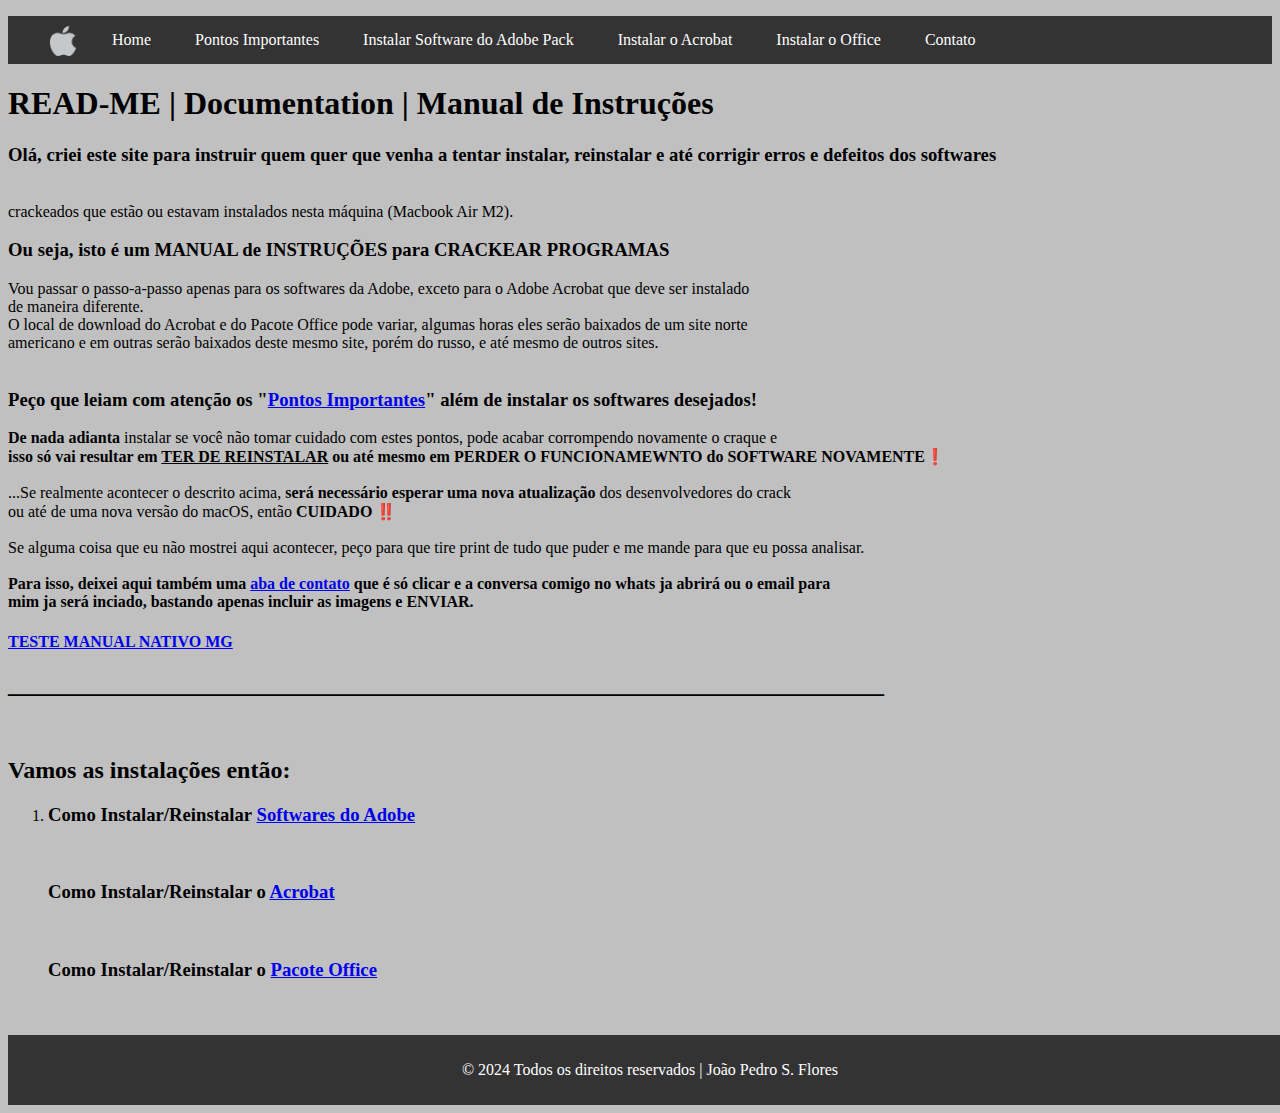
<file: index.html>
<!DOCTYPE html>
<html lang="pt-br">
<head>
    <meta charset="UTF-8" />
    <meta http-equiv="X-UA-Compatible" content="IE=edge" />
    <meta name="viewport" content="width=device-width, initial-scale=1.0" />
    <link rel="stylesheet" href="CSS/index.css" />

    <title>Home</title>
</head>
<body>
    <div>
        <header>
            <nav>
                <ul>
                    <li><img class="icon" src="imagens/apple_icon.png" alt="Apple"></li>
                    <li><a href="index.html">Home</a></li>
                    <li><a href="HTML/pontos_imptt.html">Pontos Importantes</a></li>
                    <li><a href="HTML/how_to_adobe.html">Instalar Software do Adobe Pack</a></li>
                    <li><a href="HTML/how_to_acrbt.html">Instalar o Acrobat</a></li>
                    <li><a href="HTML/how_to_office.html">Instalar o Office</a></li>
                    <li><a href="HTML/contato.html">Contato</a></li>
                </ul>
            </nav>
        </header>

        <h1>
            READ-ME  |   Documentation   |   Manual de Instruções
        </h1>
        <p>
            <h3>Olá, criei este site para instruir quem quer que venha a tentar instalar,
            reinstalar e até corrigir erros e defeitos dos softwares </h3>
            <br>
            crackeados que estão ou estavam instalados nesta máquina (Macbook Air M2).
            <br>
            <h3>Ou seja, isto é um MANUAL de INSTRUÇÕES para CRACKEAR PROGRAMAS</h3>
            Vou passar o passo-a-passo apenas para os softwares da Adobe, exceto 
            para o Adobe Acrobat que deve ser instalado 
            <br>
            de maneira diferente.
            <br>
            O local de download do Acrobat e do Pacote Office pode variar, algumas 
            horas eles serão baixados de um site norte 
            <br>
            americano e em outras serão baixados deste mesmo site, porém do russo, 
            e até mesmo de outros sites.
            <br>
            <br>
        </p>
        <h3>        
            Peço que leiam com atenção os "<a href="HTML/pontos_imptt.html">Pontos Importantes</a>" além de instalar 
            os softwares desejados!
        </h3>
        <p>
            <strong>De nada adianta</strong> instalar se você não tomar cuidado com estes pontos, 
            pode acabar corrompendo novamente o craque e 
            <br>
            <b>isso só vai resultar 
            em <u>TER DE REINSTALAR</u> ou até mesmo em PERDER O FUNCIONAMEWNTO do SOFTWARE NOVAMENTE❗️</b>
            <br>
            <br>
            ...Se realmente acontecer o descrito acima, <b>será necessário esperar uma 
            nova atualização</b> dos desenvolvedores do crack 
            <br>
            ou até de uma nova versão do macOS,  então <b>CUIDADO ‼️</b>
            <br>
            <br>
            Se alguma coisa que eu não mostrei aqui acontecer, peço para que tire
            print de tudo que puder e me mande para que eu possa analisar.
            <br>
            <br>
            <b>Para isso, deixei aqui também uma <a href="HTML/contato.html">aba de 
            contato</a> que é só clicar e a conversa comigo no whats ja abrirá ou o email para
            <br>
            mim ja será inciado, bastando apenas incluir as imagens e ENVIAR.</b>
        </p>

        <h4><a href="Инструкция.html">TESTE MANUAL NATIVO MG</a></h4>

        <h2>_________________________________________________________________________</h2><br>
        <h2>Vamos as instalações então:</h2>

        <ol>
            <li>
                <h3>Como Instalar/Reinstalar <a href="HTML/how_to_adobe.html">Softwares do Adobe</a></h3>
                <br />
                <h3>Como Instalar/Reinstalar o <a href="HTML/how_to_acrbt.html">Acrobat</a></h3>
                <br />
                <h3>Como Instalar/Reinstalar o <a href="HTML/how_to_office.html">Pacote Office</a></h3>
            </li>
        </ol>

        <br>
        <br>

        <footer id="footer">
            <p id="footer-text">© 2024 Todos os direitos reservados | João Pedro S. Flores</p>
        </footer>
    </div>
</body>
</html>
</file>
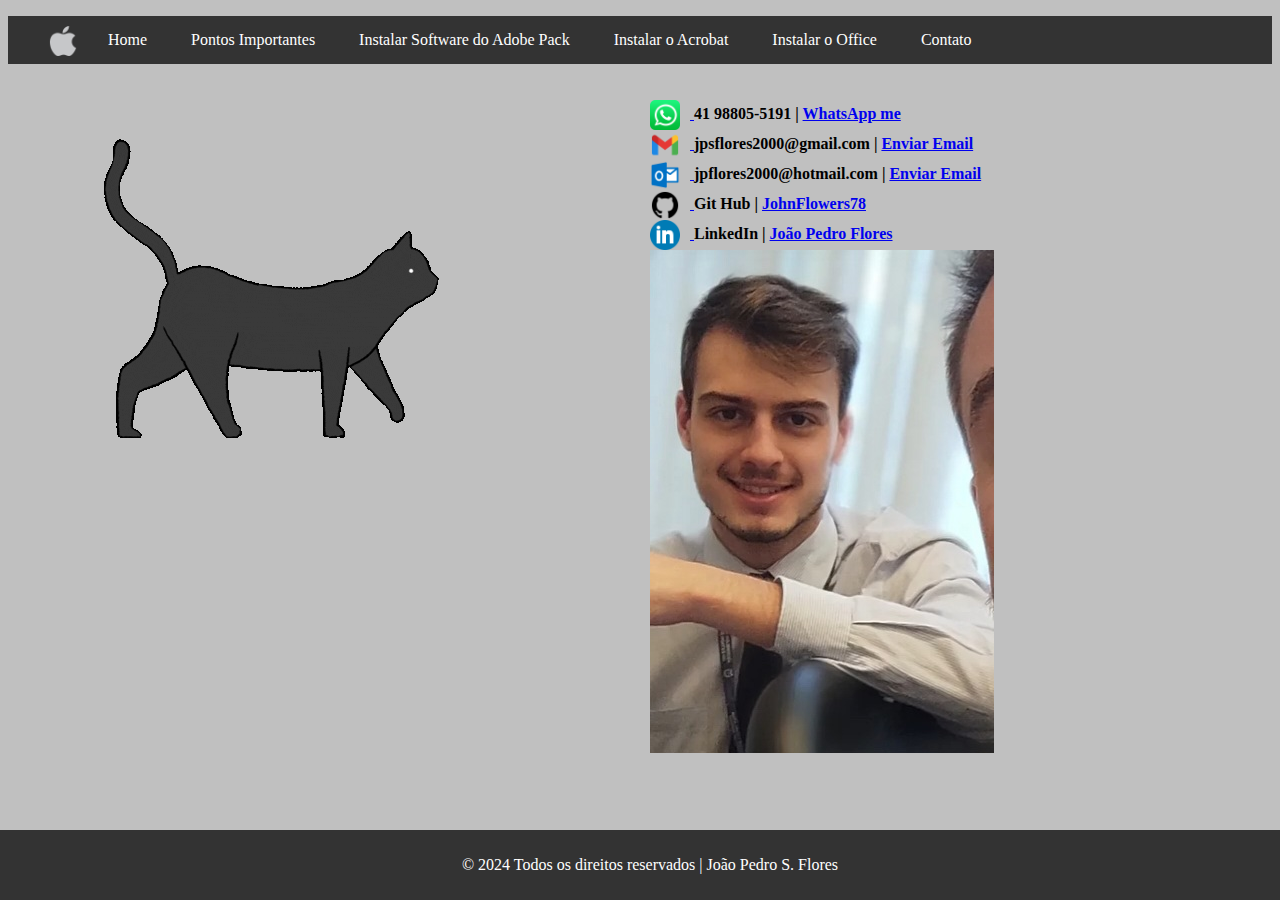
<file: HTML/contato.html>
<!DOCTYPE html>
<html lang="en">
  <head>
    <meta charset="UTF-8" />
    <meta name="viewport" content="width=device-width, initial-scale=1.0" />
    <link rel="stylesheet" href="../CSS/contato.css" />
    <title>Contato</title>
  </head>
  <body>
    <div>
      <header>
        <nav>
          <ul>
            <li><img class="icon" src="../imagens/apple_icon.png" alt="Apple"</li>
            <li><a href="../index.html">Home</a></li>
            <li><a href="pontos_imptt.html">Pontos Importantes</a></li>
            <li><a href="how_to_adobe.html">Instalar Software do Adobe Pack</a></li>
            <li><a href="how_to_acrbt.html">Instalar o Acrobat</a></li>
            <li><a href="how_to_office.html">Instalar o Office</a></li>
            <li><a href="contato.html">Contato</a></li>
          </ul>
        </nav>
      </header>
      <div class="contact-container">
        <div id="gif-gatinho">
          <img src="../imagens/git-gatinho.gif" alt="gif do gatinho" />
        </div>
        <div id="contact-info">
          <p>
            <strong>
              <a href="https://wa.me/5541988055191?text=Dúvida:%20">
                <img class="icon" src="../imagens/whatsapp_icon.png" alt="WhatsApp">
              </a>
              41 98805-5191 | <a href="https://wa.me/5541988055191?text=Dúvida:%20">WhatsApp me</a>
            </strong><br />
            <strong>
              
              <a href="mailto:jpsflores2000@gmail.com?subject=Dúvida%20Macbook">
                <img class="icon" src="../imagens/gmail_icon.png" alt="Gmail">
              </a>
              jpsflores2000@gmail.com | <a href="mailto:jpsflores2000@gmail.com?subject=Dúvida%20Macbook">Enviar Email</a>
            </strong><br />
            <strong>
              <a href="mailto:jpflores2000@hotmail.com?subject=Dúvida%20Macbook">
                <img class="icon" src="../imagens/outlook_icon.png" alt="Outlook">
              </a>
              jpflores2000@hotmail.com | <a href="mailto:jpflores2000@hotmail.com?subject=Dúvida%20Macbook">Enviar Email</a>
            </strong><br />
            <strong>
              <a href="https://github.com/JohnFlowers78">
                <img class="icon" src="../imagens/github_icon.png" alt="GitHub">
              </a>
              Git Hub | <a href="https://github.com/JohnFlowers78">JohnFlowers78</a>
            </strong><br />
            <strong>
              <a href="https://www.linkedin.com/in/jo%C3%A3o-pedro-flores-b07880149?utm_source=share&utm_campaign=share_via&utm_content=profile&utm_medium=android_app">
                <img class="icon" src="../imagens/linkedin_icon.png" alt="LinkedIn">
              </a>
              LinkedIn | <a href="https://www.linkedin.com/in/jo%C3%A3o-pedro-flores-b07880149?utm_source=share&utm_campaign=share_via&utm_content=profile&utm_medium=android_app">João Pedro Flores</a>
            </strong><br />
            <strong>
              <img src="../imagens/Me_JFlowers.jpg" alt="Me_JFlowers">
            </strong>
          </p>
        </div>
      </div>
      <footer id="footer">
        <p id="footer-text">© 2024 Todos os direitos reservados | João Pedro S. Flores</p>
      </footer>
    </div>
  </body>
</html>
</file>
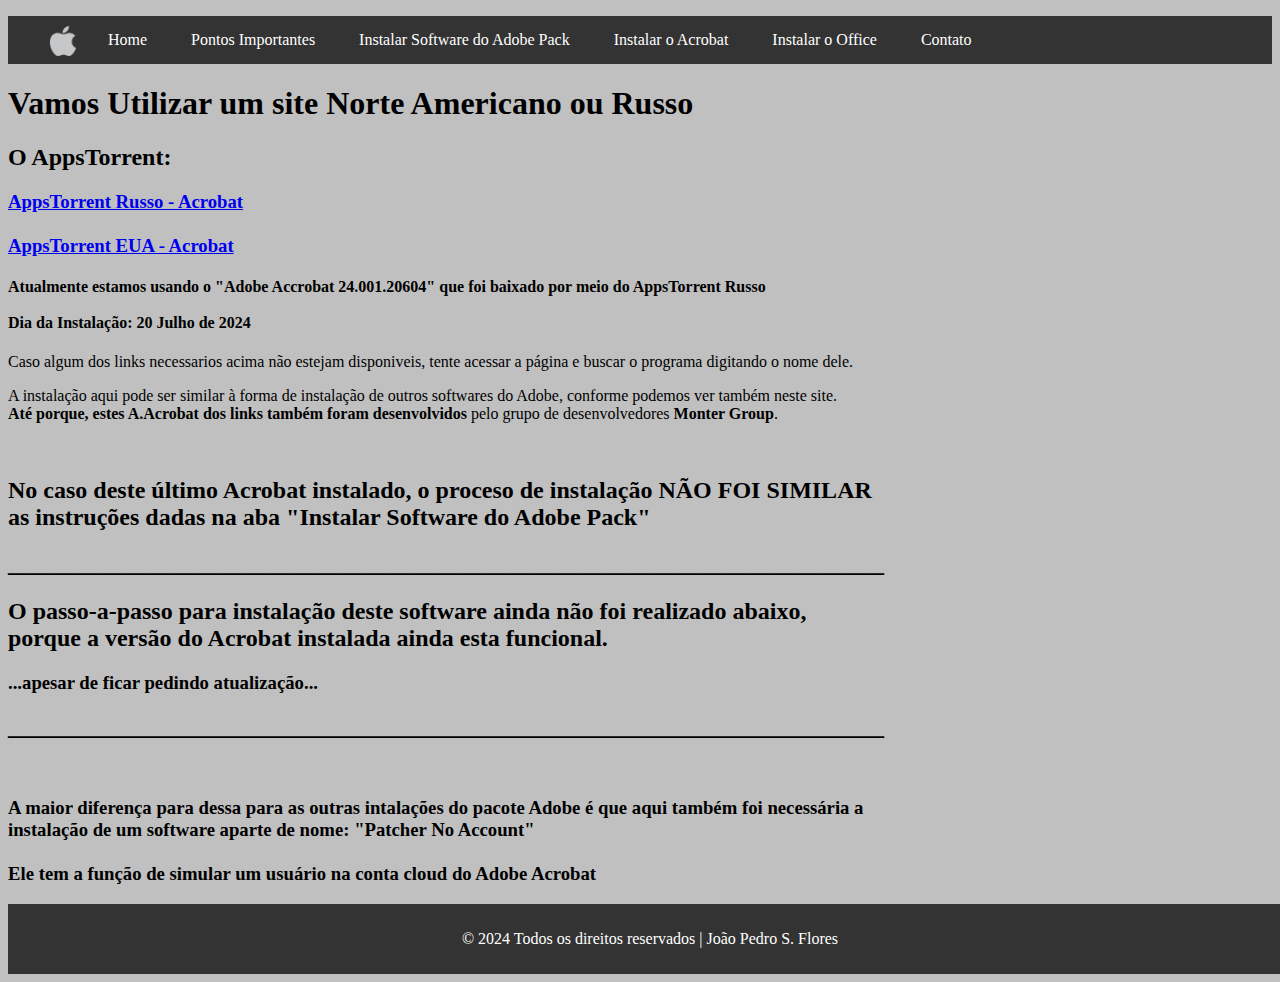
<file: HTML/how_to_acrbt.html>
<!DOCTYPE html>
<html lang="en">
<head>
  <meta charset="UTF-8">
  <meta name="viewport" content="width=device-width, initial-scale=1.0">
  <link rel="stylesheet" href="../CSS/how_to_acrbt.css" />
  <title>Instalar o Acrobat</title>
</head>
<body>
  <div>
    <header>  
      <nav>
        <ul>
          <li><img class="icon" src="../imagens/apple_icon.png" alt="Apple"</li>
          <li><a href="../index.html">Home</a></li>
          <li><a href="pontos_imptt.html">Pontos Importantes</a></li>
          <li><a href="how_to_adobe.html">Instalar Software do Adobe Pack</a></li>
          <li><a href="how_to_acrbt.html">Instalar o Acrobat</a></li>
          <li><a href="how_to_office.html">Instalar o Office</a></li>
          <li><a href="contato.html">Contato</a></li>
        </ul>
      </nav>
    </header>


    <h1>Vamos Utilizar um site Norte Americano ou Russo</h1>
    <h2>O AppsTorrent:</h2>

    <h3>
      <a href="https://appstorrent.ru/97-adobe-acrobat-pro-dc.html">AppsTorrent Russo - Acrobat</a>
      <br>
      <br>
      <a href="https://appstorrent.org/program/adobe-acrobat-pro-dc/">AppsTorrent EUA - Acrobat</a>
    </h3>
    <h4>
      Atualmente estamos usando o "Adobe Accrobat 24.001.20604" que foi baixado por meio do AppsTorrent Russo
      <br>
      <br>
      Dia da Instalação:  20 Julho de 2024
    </h4>
    <p>
      Caso algum dos links necessarios acima não estejam disponiveis, tente acessar a página e buscar o programa digitando o nome dele.
    </p>

    <p>
      A instalação aqui pode ser similar à forma de instalação de outros softwares do Adobe, conforme podemos ver também neste site.
      <br>
      <b>Até porque, estes A.Acrobat dos links também foram desenvolvidos</b> pelo grupo de desenvolvedores <b>Monter Group</b>.
    </p>
    <br>
    <h2>
      No caso deste último Acrobat instalado, o proceso de instalação NÃO FOI SIMILAR  
      <br>
      as instruções dadas na aba "Instalar Software do Adobe Pack"
    </h2>
    
    <h2>_________________________________________________________________________</h2>
    <h2>
      O passo-a-passo para instalação deste software ainda não foi realizado abaixo,  
      <br>
      porque a versão do Acrobat instalada ainda esta funcional.
      <br>
    </h2>
    <h3>...apesar de ficar pedindo atualização...</h3>

    <h2>_________________________________________________________________________</h2>
    <br>

    <h3>
      A maior diferença para dessa para as outras intalações do pacote Adobe é que aqui também foi necessária a 
      <br>
      instalação de um software aparte de nome: "Patcher No Account"
      <br>
      <br>
      Ele tem a função de simular um usuário na conta cloud do Adobe Acrobat
    </h3>

    <!-- <h1>Passo-a-Passo Ainda Não Realizado</h1>

    <h2>O Adobe Acrobat parou de funcionar?</h2>

    <p> Nos sistemas macOS, isto é normal para quem utiliza programas 
      crackeados.<br>
      Infelizmente, será necessário ficar reinstalá-lo sempre que for preciso. 
      Algumas vezes ele durará mais, outras menos sem que precise reinstala-lo.<br>
    </p>
      <h4>Não se preocupe!</h4>
      <p>O processo de instalação é extremamente simples de ser realizado!</p>
    
    <h3>____________________________________________</h3> -->


    <footer id="footer">
      <p id="footer-text">© 2024 Todos os direitos reservados | João Pedro S. Flores</p>
    </footer>
  </div>
</body>
</html>
</file>
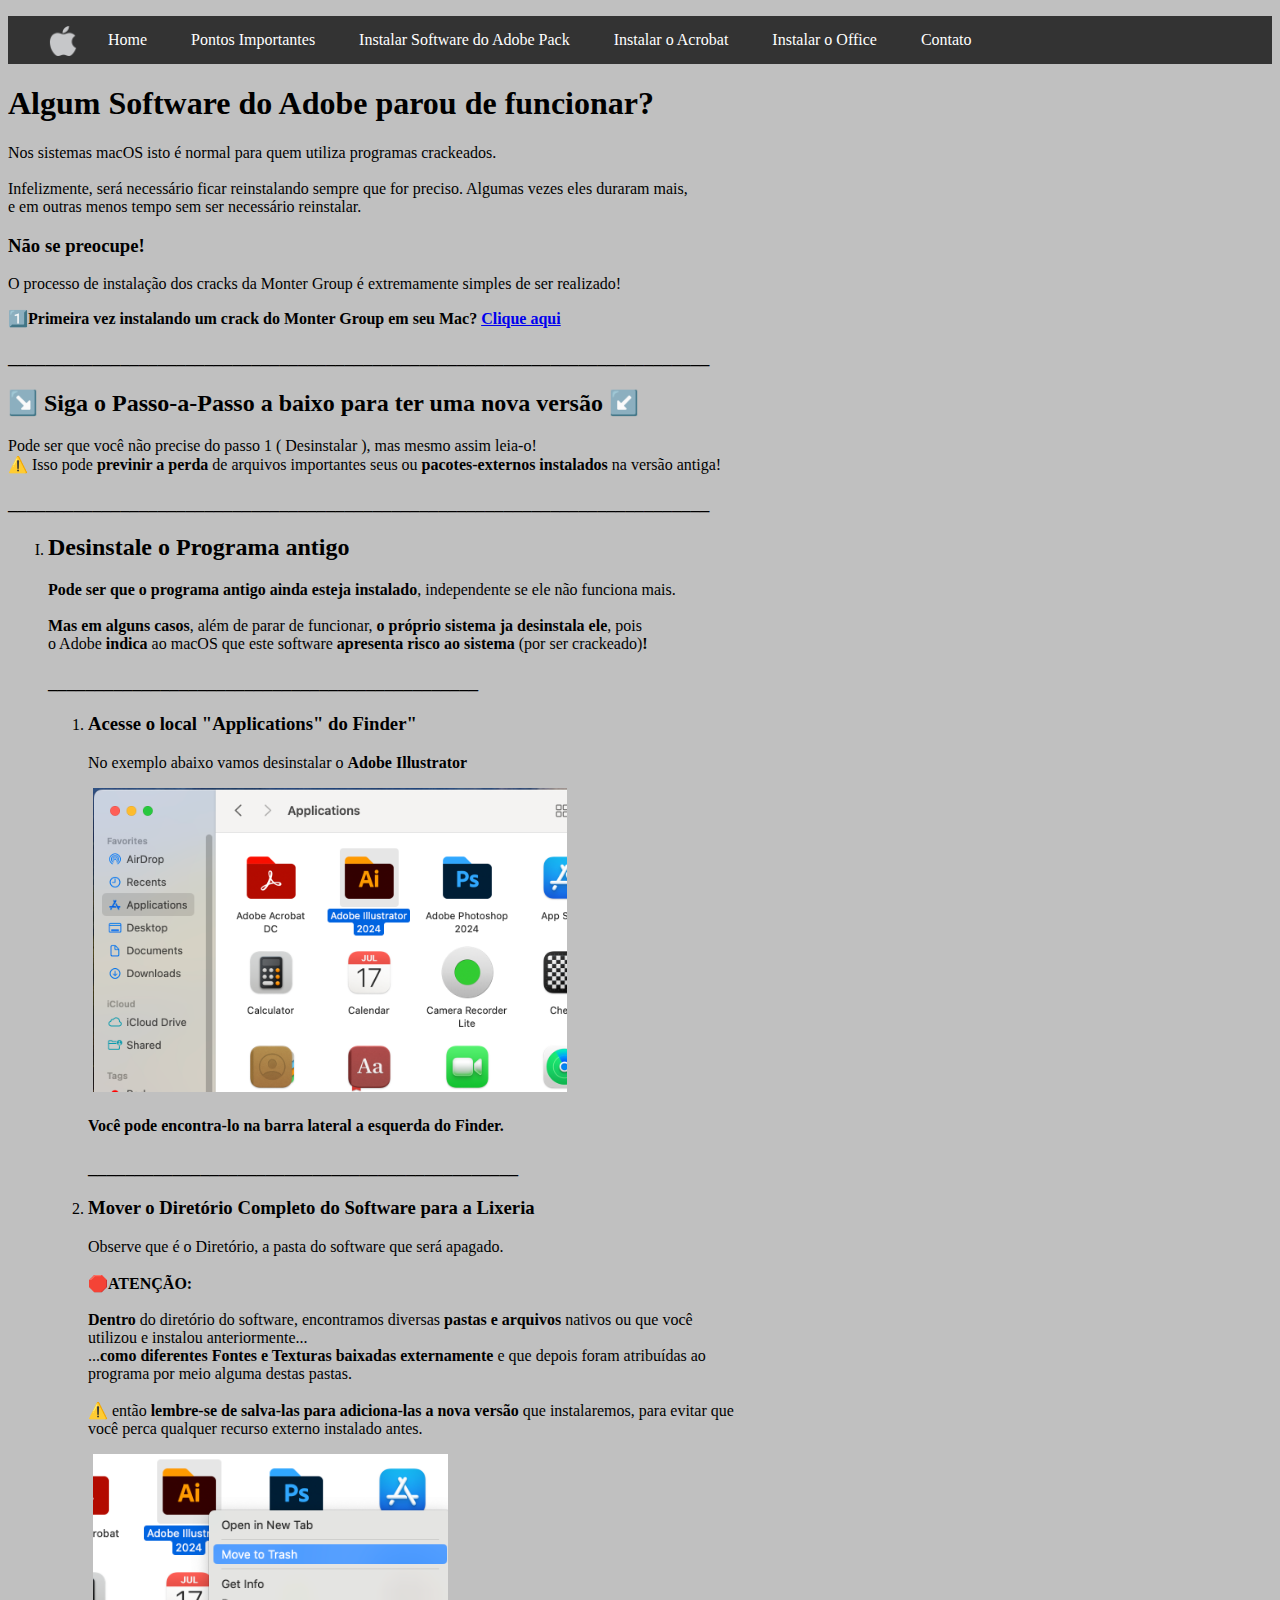
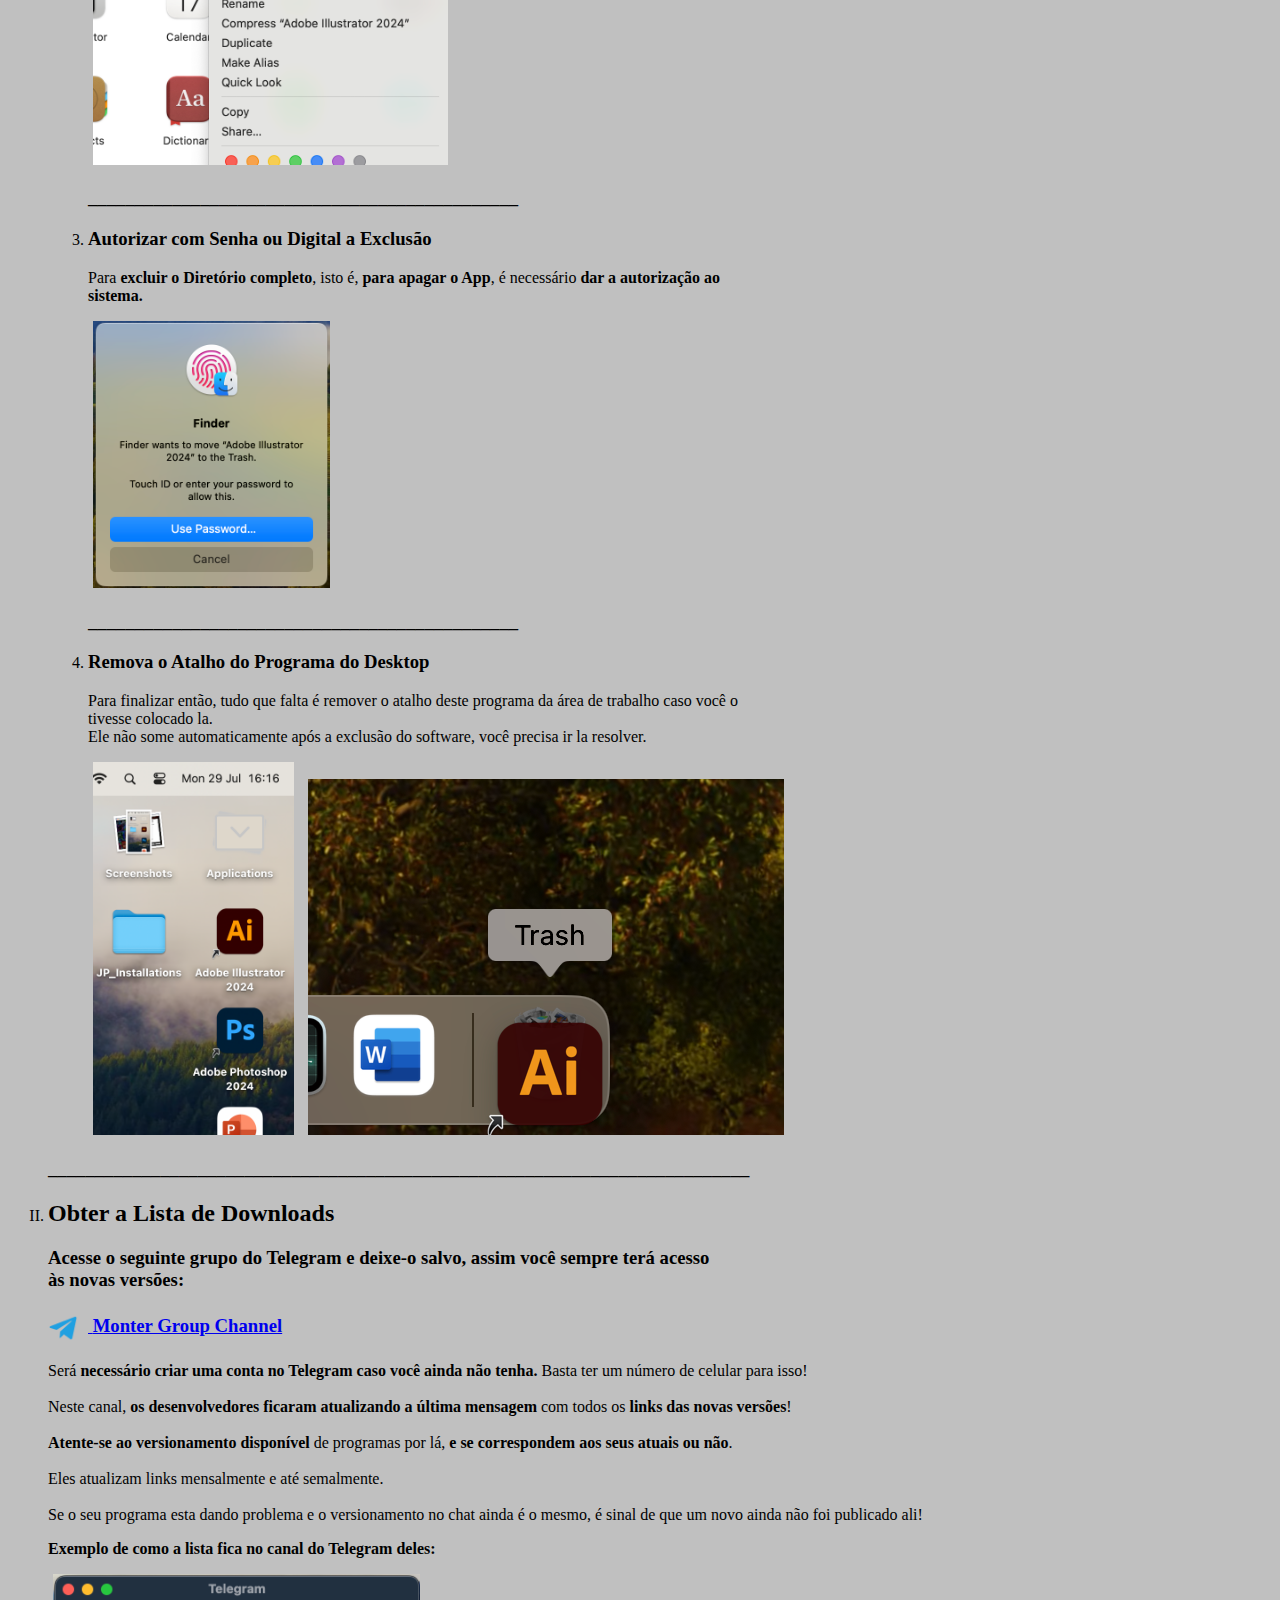
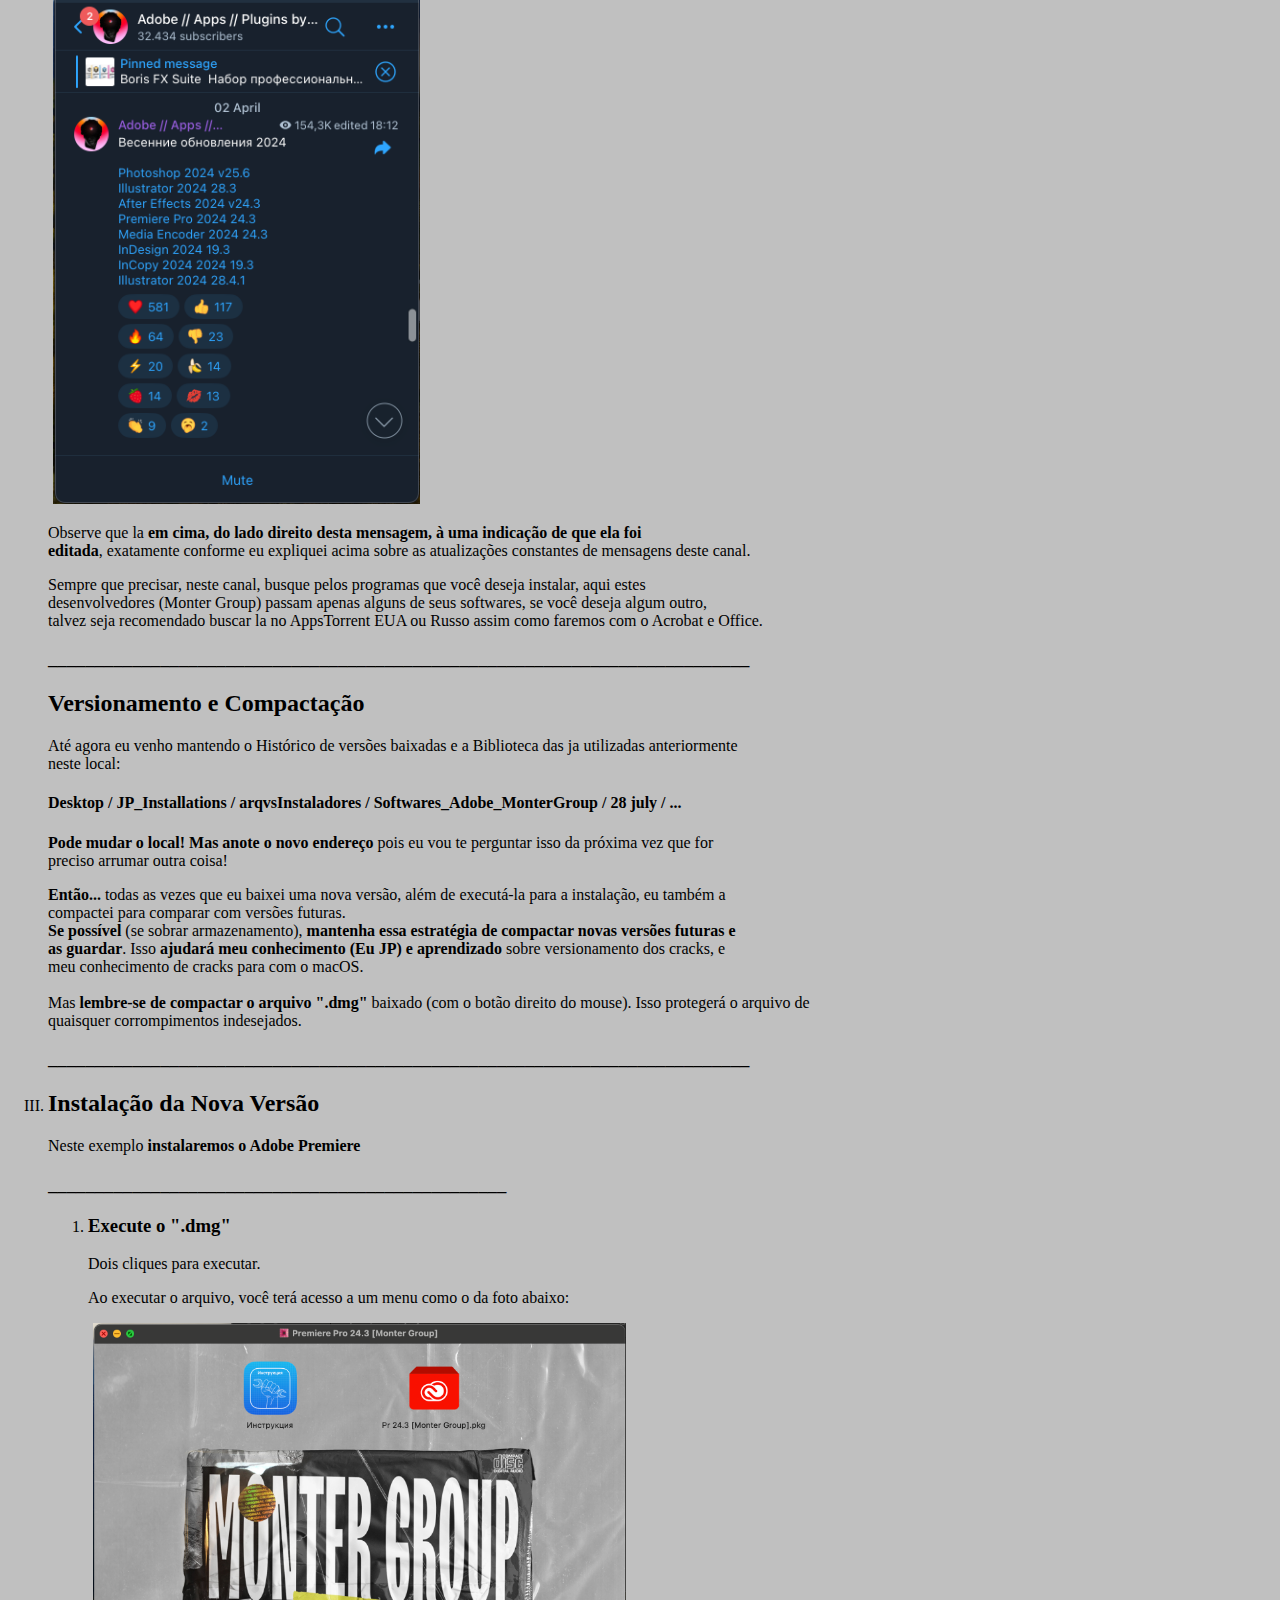
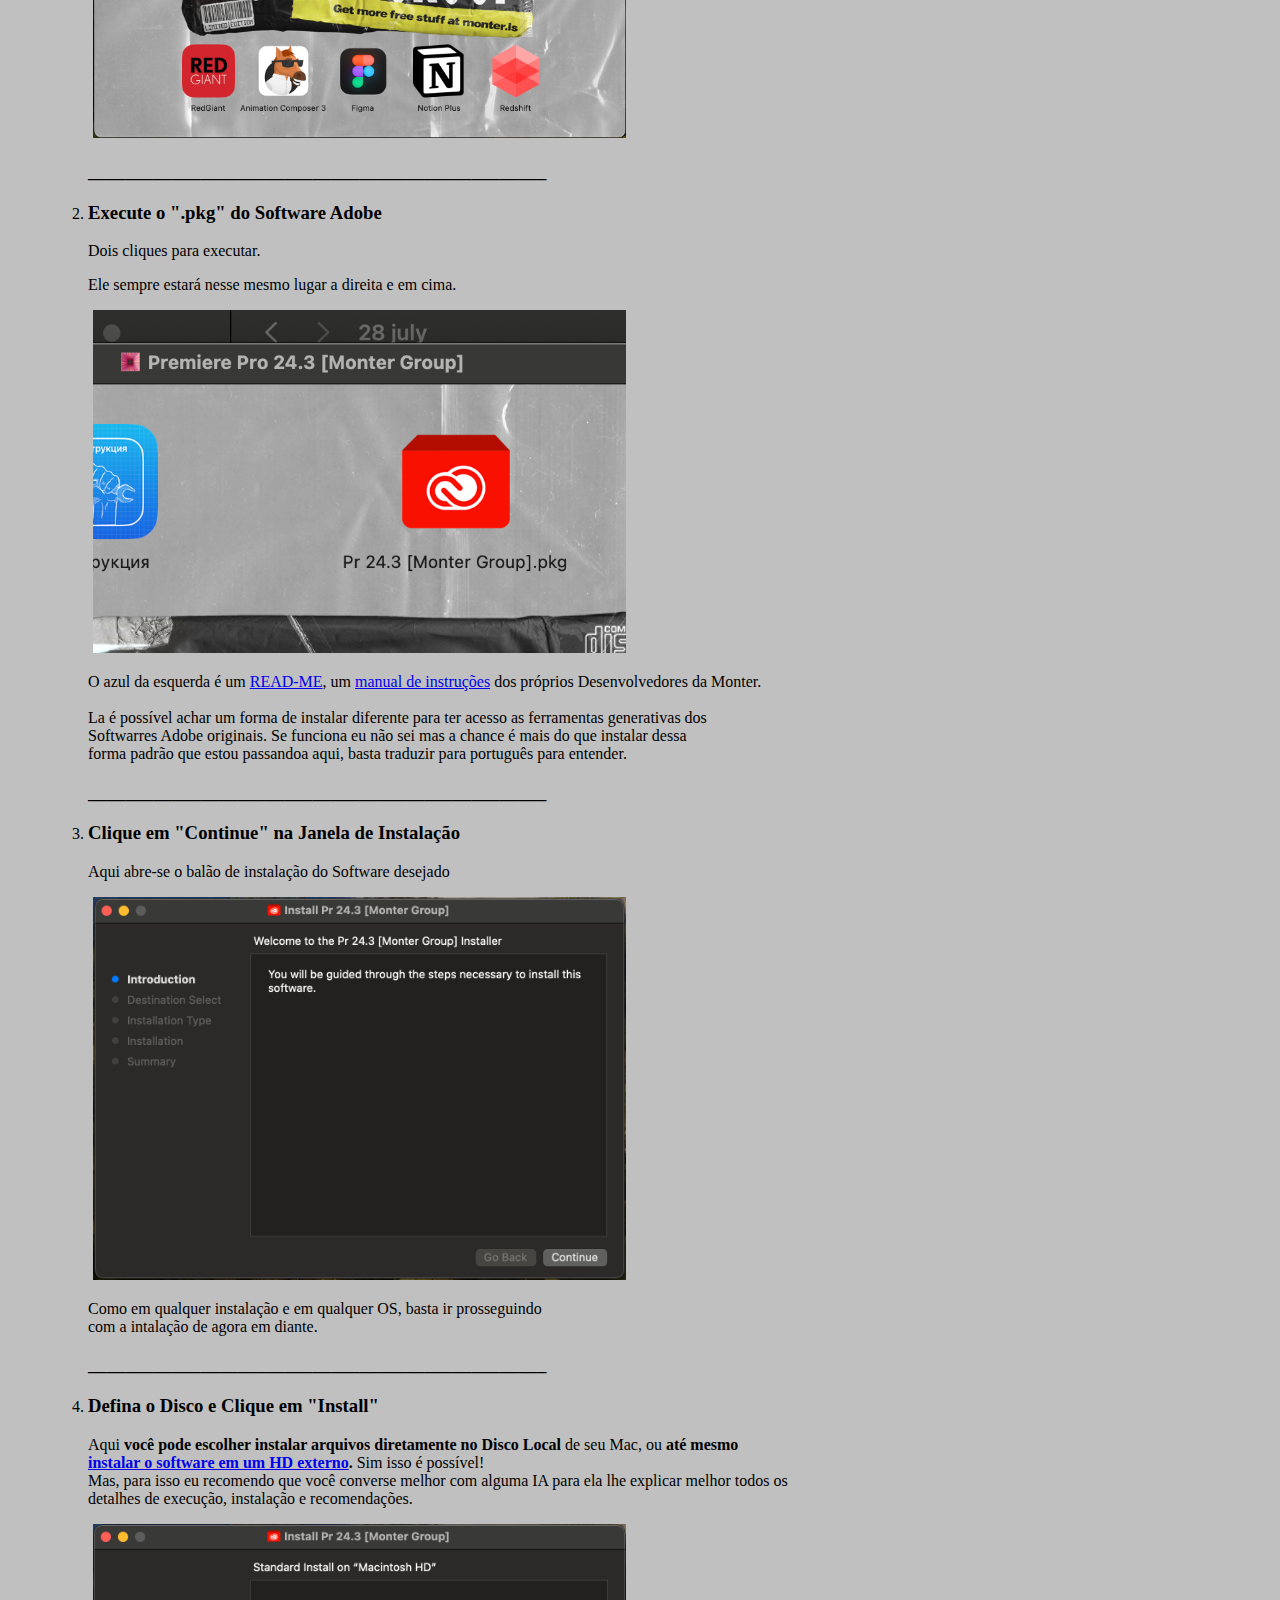
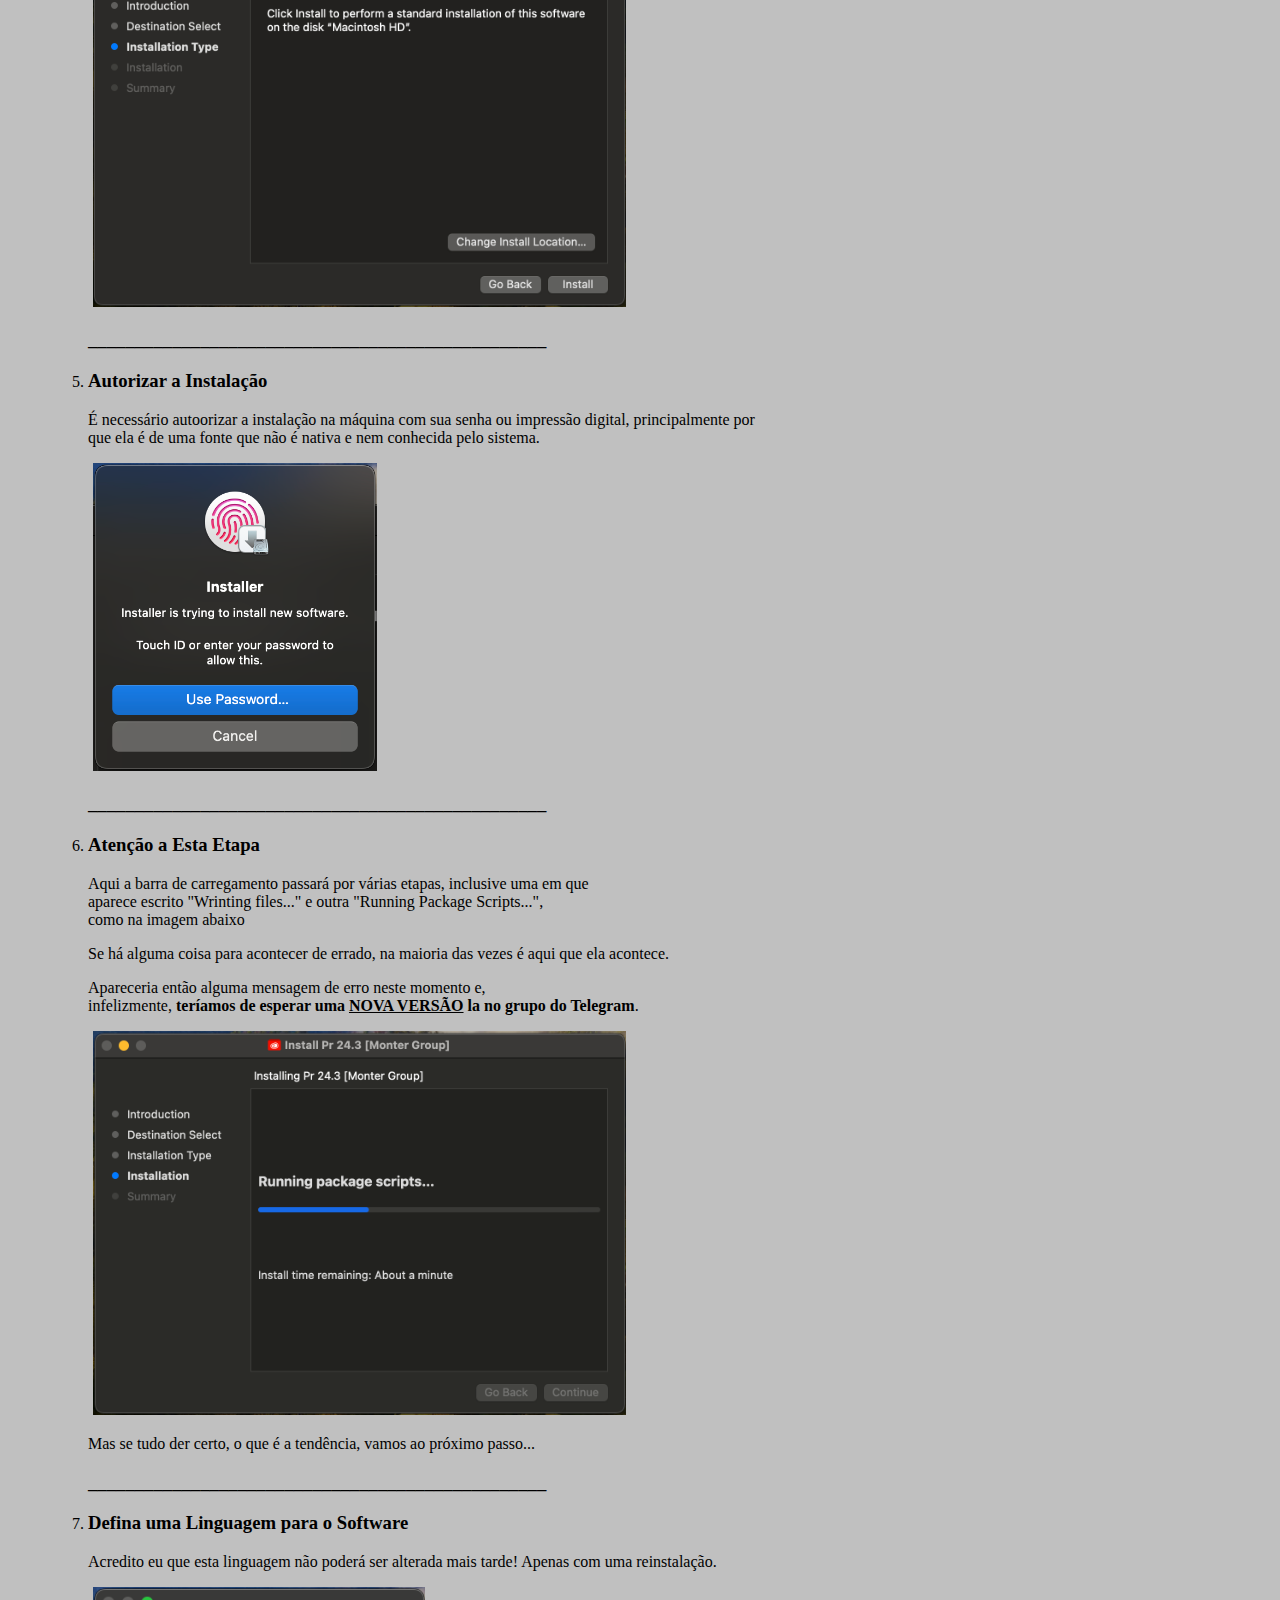
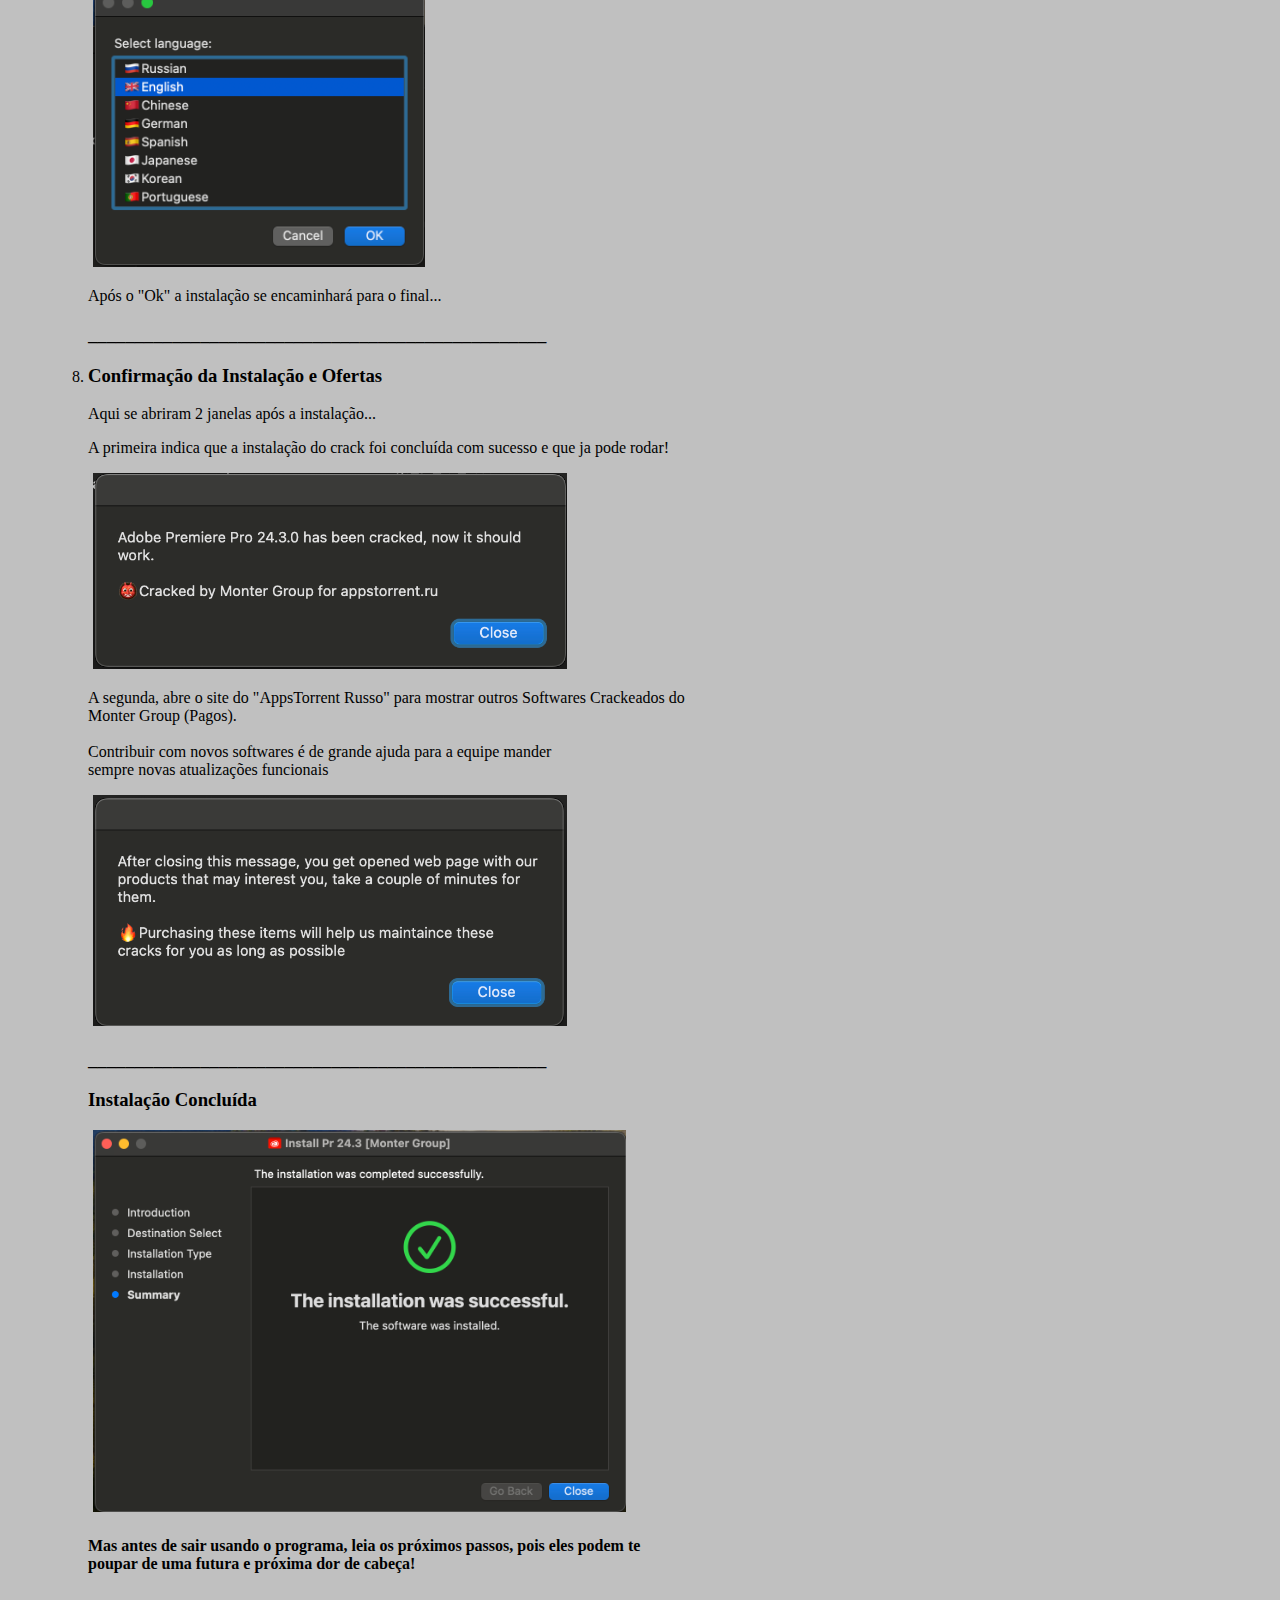
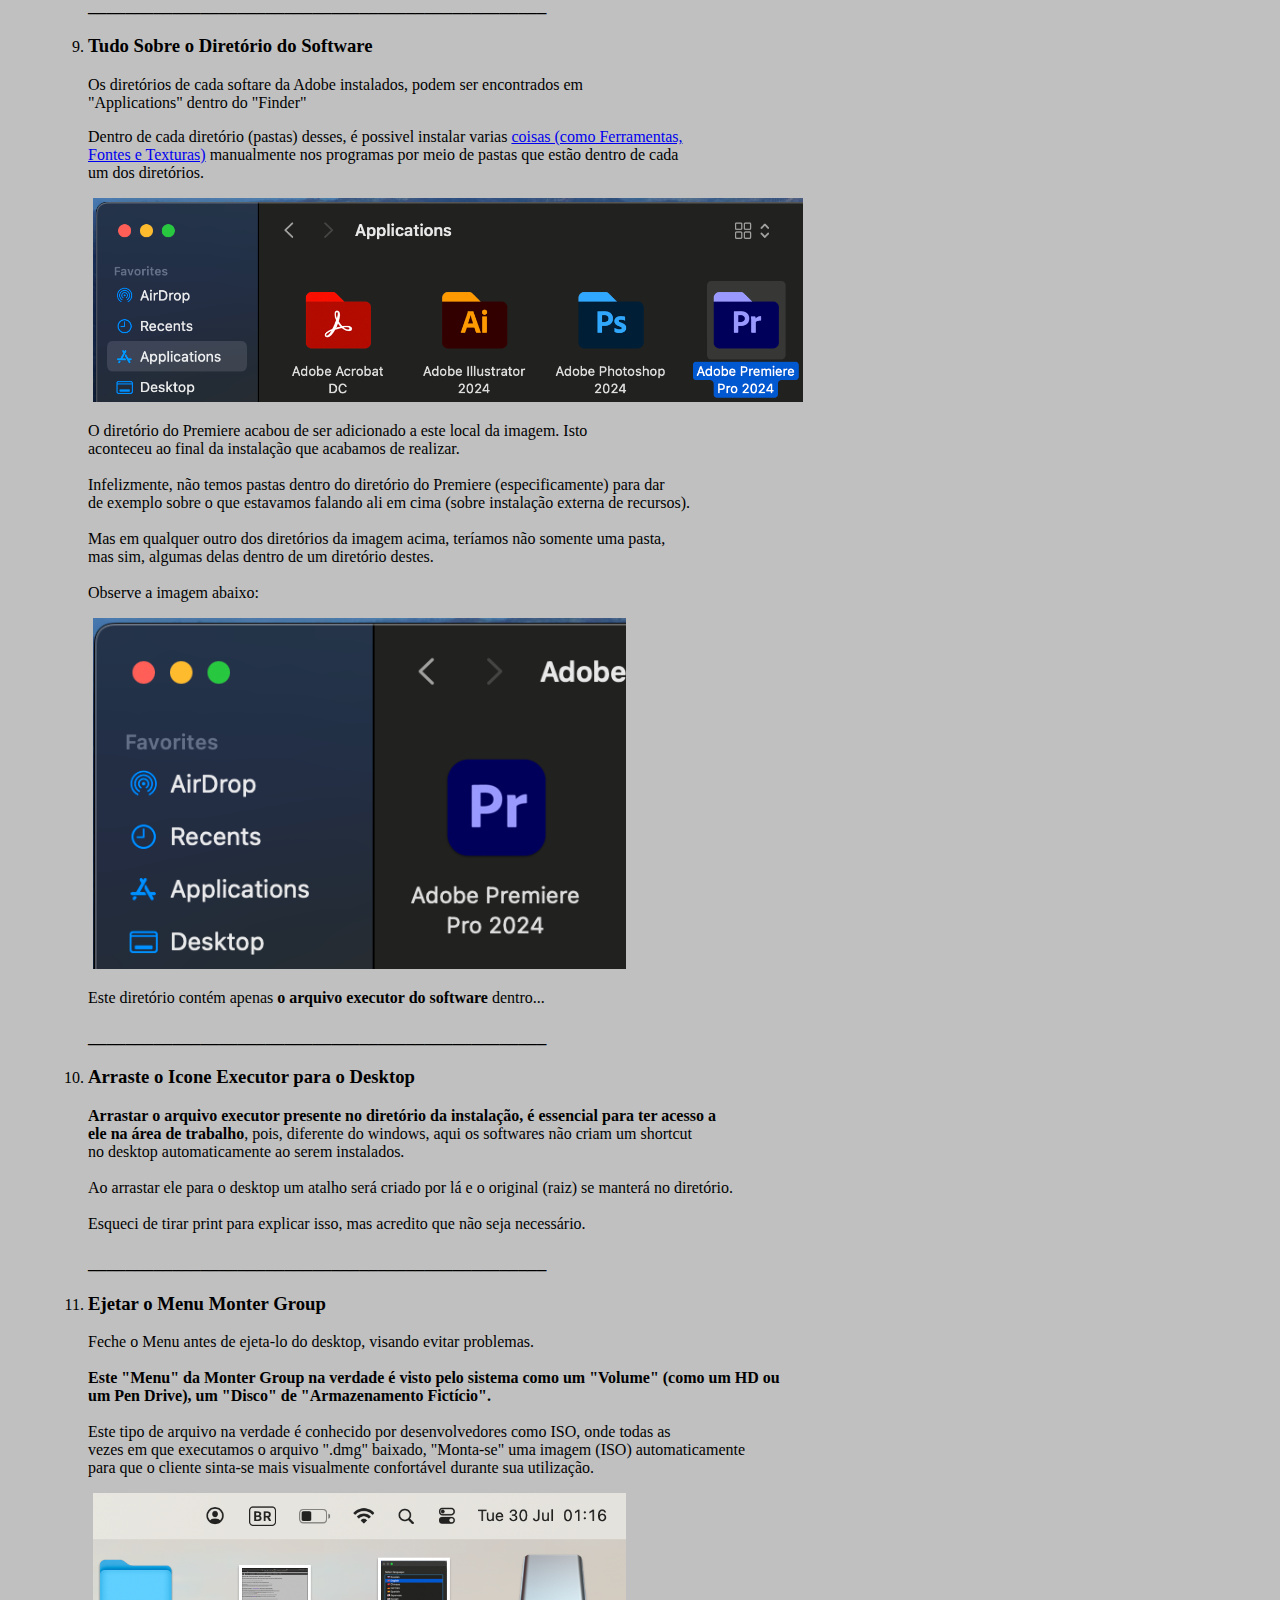
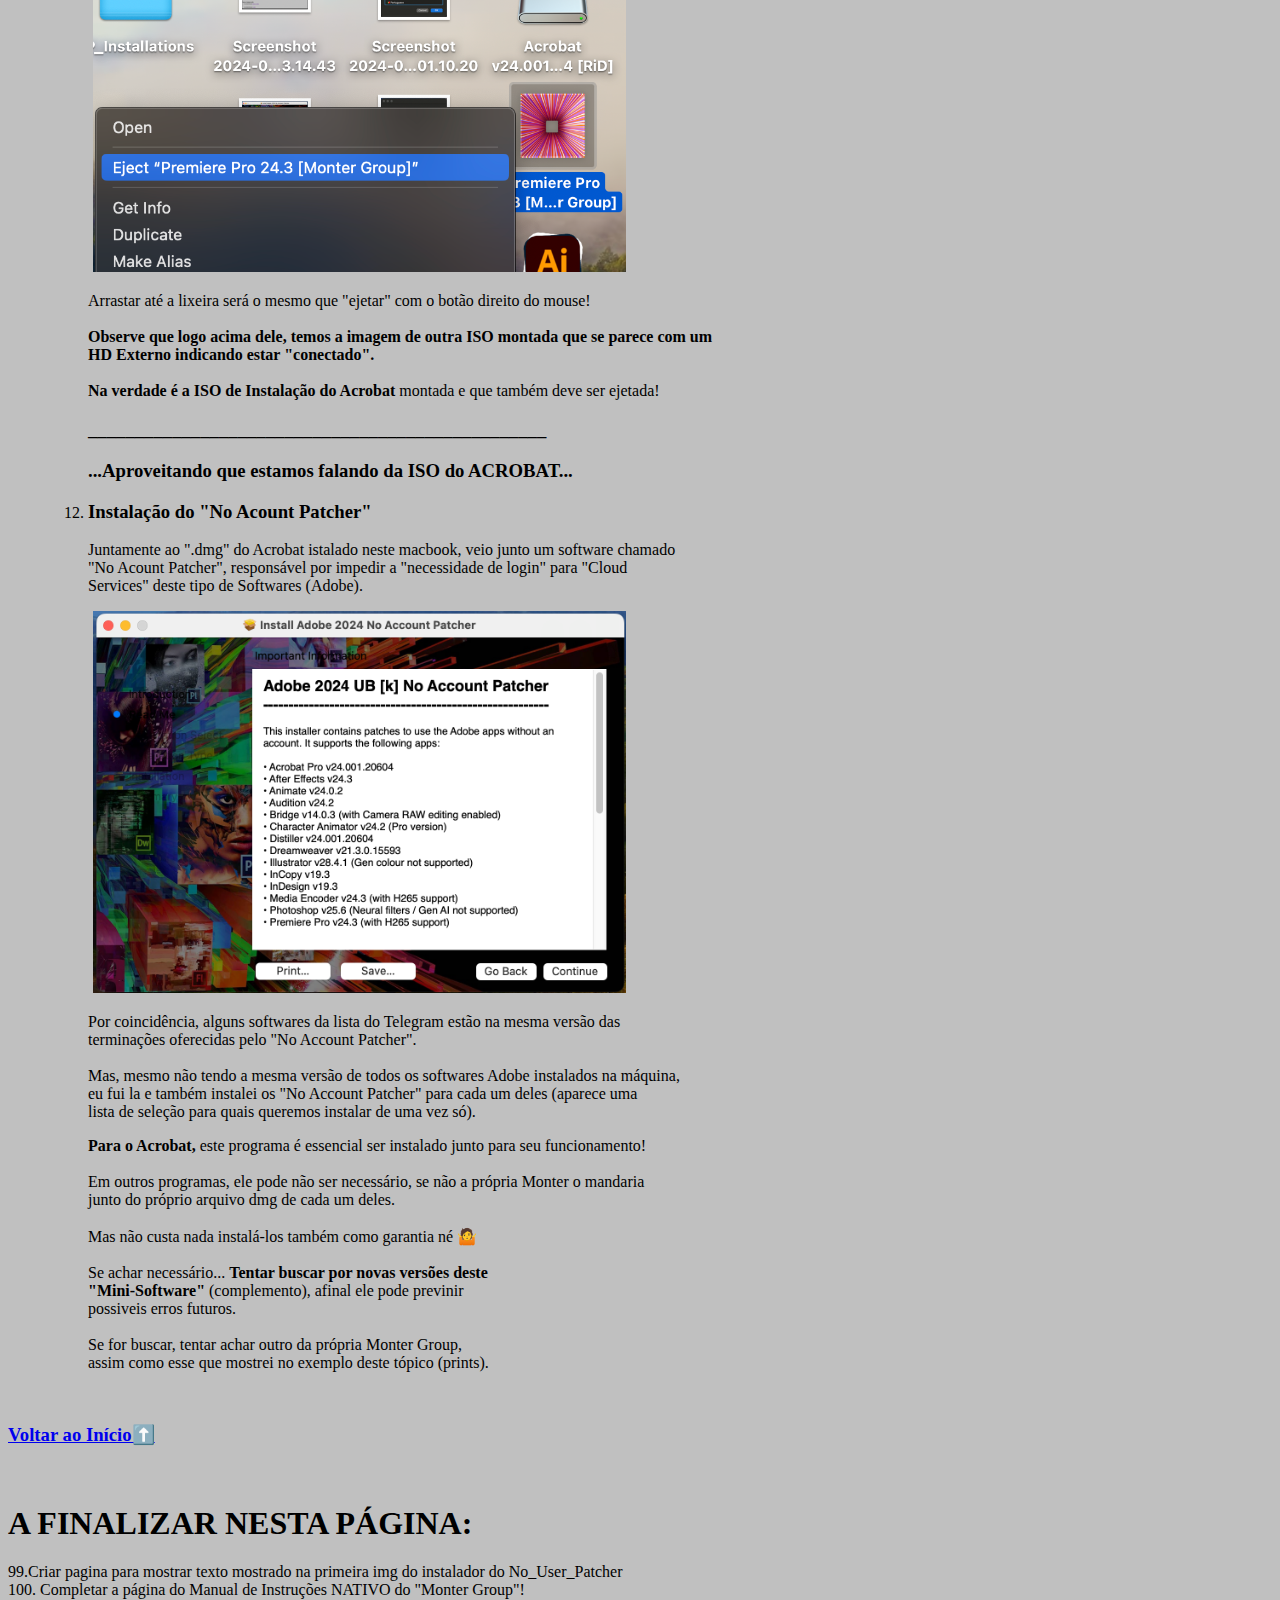
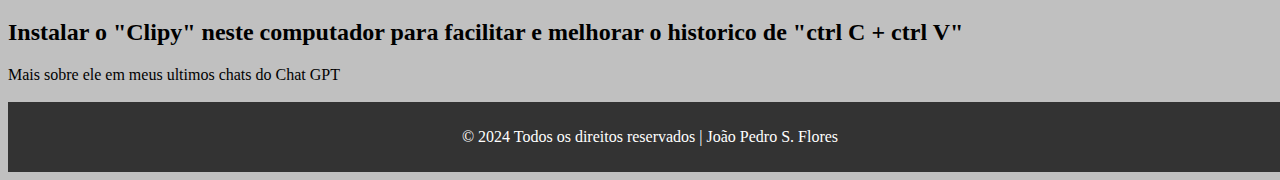
<file: HTML/how_to_adobe.html>
<!DOCTYPE html>
<html lang="pt-BR">
  <head>
    <meta charset="UTF-8" />
    <meta name="viewport" content="width=device-width, initial-scale=1.0" />
    <link rel="stylesheet" href="../CSS/how_to_adobe.css" />
    <title>Como Instalar Pack Adobe</title>
  </head>
  <body>
    <div id="Inicio2">
      <header>
        <nav>
          <ul>
            <li><img class="icon" src="../imagens/apple_icon.png" alt="Apple"</li>
            <li><a href="../index.html">Home</a></li>
            <li><a href="pontos_imptt.html">Pontos Importantes</a></li>
            <li><a href="how_to_adobe.html">Instalar Software do Adobe Pack</a></li>
            <li><a href="how_to_acrbt.html">Instalar o Acrobat</a></li>
            <li><a href="how_to_office.html">Instalar o Office</a></li>
            <li><a href="contato.html">Contato</a></li>
          </ul>
        </nav>
      </header>

      <h1>Algum Software do Adobe parou de funcionar?</h1>

      <p> 
        Nos sistemas macOS isto é normal para quem utiliza programas 
        crackeados.
        <br>
        <br>
        Infelizmente, será necessário ficar reinstalando sempre que for preciso. 
        Algumas vezes eles duraram mais, 
        <br>
         e em outras menos tempo sem ser necessário reinstalar.<br>
      </p>
        <h3>Não se preocupe!</h3>
        <p>O processo de instalação dos cracks da Monter Group é extremamente simples de ser realizado!</p>

        <p>1️⃣<b>Primeira vez instalando um crack do Monter Group em seu Mac? 
          <a href="#Telegram">Clique aqui</a></b></p>
      
      <h3>___________________________________________________________________________</h3>
      <h2>↘️ Siga o Passo-a-Passo a baixo para ter uma nova versão ↙️</h2>
      <p>
        Pode ser que você não precise do passo 1 ( Desinstalar ), mas mesmo assim leia-o!   
        <br>
        ⚠️ Isso pode <b>previnir a perda</b> de arquivos importantes seus ou <b>
          pacotes-externos instalados</b> na versão antiga!
      </p>
      <h3>___________________________________________________________________________</h3>
      <ol type="I">
        <li>
          <h2>Desinstale o Programa antigo</h2>
          <p>
            <strong>Pode ser que o programa antigo ainda esteja instalado</strong>, 
            independente se ele não funciona mais.
            <br>
            <br>
            <strong>Mas em alguns casos</strong>, além de parar de funcionar, 
            <strong>o próprio sistema ja desinstala ele</strong>, pois
            <br>
            o Adobe <b>indica</b> ao macOS que este software <b>apresenta risco ao 
              sistema</b> (por ser crackeado)<b>!</b>
          </p>
          <h3>______________________________________________</h3>
          <ol>
            <li>
              <h3>Acesse o local "Applications" do Finder"</h3>
              <p>
                No exemplo abaixo vamos desinstalar o <b>Adobe Illustrator</b>
              </p>
              <img class="screenshotDesinstall" src="../imagens/Screenshot_Desinstalar_adobe.png" alt="Indicando_Pasta_no_Diretório" />
              <h4>Você pode encontra-lo na barra lateral a esquerda do Finder.</h4>
              <h3>______________________________________________</h3>
            </li>
            
            <li>
              <h3>Mover o Diretório Completo do Software para a Lixeria</h3>
              <p>
                Observe que é o Diretório, a pasta do software que será apagado.
                <br>
                <br>
                <strong>🛑ATENÇÃO:</strong>
                <br>
                <br>
                <b>Dentro</b> do diretório do software, encontramos diversas 
                <b>pastas e arquivos</b> nativos ou que você   
                <br>
                 utilizou e instalou anteriormente...
                <br>
                ...<b>como diferentes Fontes e Texturas baixadas externamente</b> 
                e que depois foram atribuídas ao 
                <br>
                programa por meio alguma destas pastas.
                <br>
                <br>
                ⚠️ então <b>lembre-se de salva-las para adiciona-las a nova versão</b> que instalaremos, para evitar que 
                <br>
                você perca qualquer recurso externo instalado antes.
              </p>
              <img class="screenshotDesinstall2" src="../imagens/Screenshot_Desinstalar_adobe2.png" alt="Diretório_Mover_Pasta_para_Lixeira" />
              <h3>______________________________________________</h3>
            </li>
            
            <li>
              <h3>Autorizar com Senha ou Digital a Exclusão</h3>
              <p>
                Para <b>excluir o Diretório completo</b>, isto é, <b>para apagar o App</b>, é necessário <b>dar a autorização ao 
                <br>
                sistema.</b>
              </p>
              <img class="screenshotDesinstall3" src="../imagens/Screenshot_Desinstalar_adobe3.png" alt="Autorizar_Desinstalação_Senha_FingerPrint" />
              <h3>______________________________________________</h3>
            </li>
            
            <li>
              <h3>Remova o Atalho do Programa do Desktop</h3>
              <p>
                Para finalizar então, tudo que falta é remover o atalho deste programa da área de trabalho caso você o 
                <br>
                tivesse colocado la.
                <br>
                Ele não some automaticamente após a exclusão do software, você precisa ir la resolver.
              </p>
              <img class="screenshotDesinstall4" src="../imagens/Screenshot_Desinstalar_adobe4.png" alt="Atalho_do_Software_Desktop" />
              <img class="screenshotDesinstall5" src="../imagens/Screenshot_Desinstalar_adobe5.png" alt="Arrastar_Atalho_para_Lixeira" />
            </li>
          </ol>
          <h3>___________________________________________________________________________</h3>
        </li>
        
        <li>
          <h2 id="Telegram">Obter a Lista de Downloads</h2>
            <h3>
              <b>Acesse o seguinte grupo do Telegram</b> e deixe-o salvo, assim você sempre terá acesso
              <br>
              às novas versões:
              <br>
              <br>
              <a href="https://t.me/monter_channel">
                <img class="icon" src="../imagens/telegram_icon.png" alt="Telegram">
              </a>
              <a href="https://t.me/monter_channel"> Monter Group Channel </a>
            </h3>


          <p>
            Será <b>necessário criar uma conta no Telegram caso você ainda não tenha.</b> 
            Basta ter um número de celular para isso!
            <br /><br />
            Neste canal, <b>os desenvolvedores ficaram atualizando a última mensagem</b> com todos 
            os <b>links das novas versões</b>!
            <br>
            <br>
            <b>Atente-se ao versionamento disponível</b> de programas por lá, <b>e se correspondem aos seus atuais ou não</b>.
            <br>
            <br>
            Eles atualizam links mensalmente e até semalmente.
            <br>
            <br>
            Se o seu programa esta dando problema e o versionamento no chat ainda é o 
            mesmo, é sinal de que um novo ainda não foi publicado ali!
          </p>
          <p>
            <strong>Exemplo de como a lista fica no canal do Telegram deles:</strong>
          </p>
          <img class="screenshotTlgrm" src="../imagens/Screenshot_Telegram.png" alt="Lista_Downloads_Telegram" />
          <p>
            Observe que la <b>em cima, do lado direito desta mensagem, à uma indicação de que ela foi 
            <br>
            editada</b>, exatamente conforme eu expliquei acima sobre as atualizações constantes de mensagens deste canal.
          </p>
          <p>
            Sempre que precisar, neste canal, busque pelos programas que você deseja instalar, aqui estes 
            <br>desenvolvedores (Monter Group) passam apenas alguns de seus softwares, se você deseja algum outro, 
            <br>talvez seja recomendado buscar la no AppsTorrent EUA ou Russo assim como faremos com o Acrobat e Office.
          </p>
          <h3>___________________________________________________________________________</h3>
          <h2>Versionamento e Compactação</h2>
          <p>
            Até agora eu venho mantendo o Histórico de versões baixadas e a Biblioteca das ja utilizadas anteriormente
            <br>
             neste local:
          </p>
          <h4>Desktop / JP_Installations / arqvsInstaladores / Softwares_Adobe_MonterGroup / 28 july / ...</h4>
          <p><strong>Pode mudar o local!</strong> <strong>Mas anote o novo endereço</strong> pois eu vou te perguntar isso da próxima vez que for 
            <br>
            preciso arrumar outra coisa!</p>

          <p><b>Então...</b> todas as vezes que eu baixei uma nova versão, além de executá-la para a instalação, eu também a
            <br>
            compactei para comparar com versões futuras. 
            <br>
            <b>Se possível</b> (se sobrar armazenamento), <b>mantenha essa estratégia de compactar novas versões futuras e  
            <br>
            as guardar</b>. Isso <b>ajudará meu conhecimento (Eu JP) e aprendizado</b> sobre versionamento dos cracks, e
            <br>
            meu conhecimento de cracks para com o macOS.
            <br>
            <br>
            Mas <b>lembre-se de compactar o arquivo ".dmg"</b> baixado (com o botão direito do mouse). Isso protegerá o arquivo de 
            <br>
            quaisquer corrompimentos indesejados.</p>
            <h3>___________________________________________________________________________</h3>
        </li>
        
        <li>
          <h2>Instalação da Nova Versão</h2>
          <p>Neste exemplo <b>instalaremos o Adobe Premiere</b></p>
          <h3>_________________________________________________</h3>
          <ol>
            <li>
              <h3>Execute o ".dmg"</h3>
              <p>Dois cliques para executar.</p>
              <p>Ao executar o arquivo, você terá acesso a um menu como o da foto abaixo:</p>
              <img class="screenshotInstallPr" src="../imagens/Screenshot_Install_Premiere.png" alt="Menu_Instalação_Monter_Group" />
              <h3>_________________________________________________</h3>
            </li>
            
            <li>
              <h3 id="Instrucoes_Russas">Execute o ".pkg" do Software Adobe</h3>
              <p>Dois cliques para executar.</p>
              <p>Ele sempre estará nesse mesmo lugar a direita e em cima.</p>
              <img class="screenshotInstallPr2" src="../imagens/Screenshot_Install_Premiere2.png" alt="Selecione_o_Icone_Correto" />
              <p>
                O azul da esquerda é um <a href="Manual_Nativo_MonterG.html">READ-ME</a>, um <a href="Manual_Nativo_MonterG.html">manual de instruções</a> dos próprios Desenvolvedores da Monter.
                <br>
                <br>
                La é possível achar um forma de instalar diferente para ter acesso as ferramentas generativas dos 
                <br>
                Softwarres Adobe originais. Se funciona eu não sei mas a chance é mais do que instalar dessa 
                <br>
                forma padrão que estou passandoa aqui, basta traduzir para português para entender.
              </p>
              <h3>_________________________________________________</h3>
            </li>
            
            <li>
              <h3>Clique em "Continue" na Janela de Instalação</h3>
              <p>Aqui abre-se o balão de instalação do Software desejado</p>
              <img class="screenshotInstallPr3" src="../imagens/Screenshot_Install_Premiere3.png" alt="Primeira_Pagina_Instalação" />
              <p>Como em qualquer instalação e em qualquer OS, basta ir prosseguindo 
                <br>
                com a intalação de agora em diante.</p>
                <h3>_________________________________________________</h3>
            </li>
            
            <li>
              <h3 id="Istalar_em_HD_externo">Defina o Disco e Clique em "Install"</h3>
              <p>Aqui <b>você pode escolher instalar arquivos diretamente no Disco Local</b> de seu Mac, ou <b>até mesmo 
                <br>
                <a href="Instalacao_HD_Externo.html">instalar o software em um HD externo</a>.</b> Sim isso é possível!
                <br>
                Mas, para isso eu recomendo que você converse melhor com alguma IA para ela lhe explicar melhor todos os
                <br>
                detalhes de execução, instalação e recomendações.</p>
              <img class="screenshotInstallPr4" src="../imagens/Screenshot_Install_Premiere4.png" alt="Selecionar_Local_Instalação" />
              <h3>_________________________________________________</h3>
            </li>
            
            <li>
              <h3>Autorizar a Instalação</h3>
              <p>É necessário autoorizar a instalação na máquina com sua senha ou impressão digital, principalmente por 
                <br>
                que ela é de uma fonte que não é nativa e nem conhecida pelo sistema.</p>
                <img class="screenshotInstallPr5" src="../imagens/Screenshot_Install_Premiere5.png" alt="Confirmar_W_Senha_or_FingerPrint" />
                <h3>_________________________________________________</h3>
              </li>
            
            <li>
              <h3>Atenção a Esta Etapa</h3>
              <p>Aqui a barra de carregamento passará por várias etapas, inclusive uma em que
                <br>
                aparece escrito "Wrinting files..." e outra "Running Package Scripts...", 
                <br>
                como na imagem abaixo
              <p>Se há alguma coisa para acontecer de errado, na maioria das vezes é aqui que ela acontece.</p>
              <p>Apareceria então alguma mensagem de erro neste momento e,
                <br>
                infelizmente, <b>teríamos de esperar uma <u>NOVA VERSÃO</u> la no grupo do Telegram</b>.</p>
              <img class="screenshotInstallPr6" src="../imagens/Screenshot_Install_Premiere6.png" alt="Carregamento_Final" />
              <p>Mas se tudo der certo, o que é a tendência, vamos ao próximo passo...</p>
              <h3>_________________________________________________</h3>
            </li>
            
            <li>
              <h3>Defina uma Linguagem para o Software</h3>
              <p>Acredito eu que esta linguagem não poderá ser alterada mais tarde! Apenas com uma reinstalação.</p>
              <img class="screenshotInstallPr7" src="../imagens/Screenshot_Install_Premiere7.png" alt="Selecionar_Idioma_Premiere" />
              <p>Após o "Ok" a instalação se encaminhará para o final...</p>
              <h3>_________________________________________________</h3>
            </li>
            
            <li>
              <h3>Confirmação da Instalação e Ofertas</h3>
              <p>Aqui se abriram 2 janelas após a instalação...</p>
              <p>A primeira indica que a instalação do crack foi concluída com sucesso e que ja pode rodar!
              </p>
              <img class="screenshotInstallPr8" src="../imagens/Screenshot_Install_Premiere8.png" alt="Aviso_Software_Crack_Instalado!" />
              <p>A segunda, abre o site do "AppsTorrent Russo" para mostrar outros Softwares Crackeados do 
                <br>
                Monter Group (Pagos). 
                <br>
                <br>
                Contribuir com novos softwares é de grande ajuda para a equipe mander 
                <br>
                sempre novas atualizações funcionais</p>
              <img class="screenshotInstallPr9" src="../imagens/Screenshot_Install_Premiere9.png" alt="Aviso_Abertura_de_Pagina" />

              <h3>_________________________________________________</h3>

              <h3>Instalação Concluída</h3>
              <img class="screenshotInstallPr10" src="../imagens/Screenshot_Install_Premiere10.png" alt="Ulttima_Pagina_Instalação" />
              <h4>Mas antes de sair usando o programa, leia os próximos passos, pois eles podem te 
                <br>
                poupar de uma futura e próxima dor de cabeça!</h4>
              <h3>_________________________________________________</h3>
            </li>

            <li>
              <h3 id="Tudo_Sobre_Diretorios">Tudo Sobre o Diretório do Software</h3>
              <p>Os diretórios de cada softare da Adobe instalados, podem ser encontrados em 
                <br>
                "Applications" dentro do "Finder"</p>
              <p>Dentro de cada diretório (pastas) desses, é possivel instalar varias <a href="instalar_Diretorio.html">coisas (como Ferramentas,
                <br>
                Fontes e Texturas)</a> manualmente nos programas por meio de pastas que estão dentro de cada 
                <br>
                um dos diretórios.
              </p>
              <img class="screenshotInstallPr11" src="../imagens/Screenshot_Install_Premiere11.png" alt="Diretórios_Pacotes_Adobe" />
              <p>
                O diretório do Premiere acabou de ser adicionado a este local da imagem. Isto 
                <br>
                aconteceu ao final da instalação que acabamos de realizar.
                <br>
                <br>
                Infelizmente, não temos pastas dentro do diretório do Premiere (especificamente) para dar
                <br>
                de exemplo sobre o que estavamos falando ali em cima (sobre instalação externa de recursos). 
                <br>
                <br>
                Mas em qualquer outro dos diretórios da imagem acima, teríamos não somente uma pasta,  
                <br>
                mas sim, algumas delas dentro de um diretório destes.
                <br>
                <br>
                Observe a imagem abaixo:
              </p>
              <img class="screenshotInstallPr12" src="../imagens/Screenshot_Install_Premiere12.png" alt="Dentro_Diretório_Premiere" />
              <p>
                Este diretório contém apenas <b>o arquivo executor do software</b> dentro...
              </p>
              <h3>_________________________________________________</h3>
            </li>
            <li>
              <h3>Arraste o Icone Executor para o Desktop</h3>
              <p><b>Arrastar o arquivo executor presente no diretório da instalação, é essencial para ter acesso a  
                <br>
                ele na área de trabalho</b>, pois, diferente do windows, aqui os softwares não criam um shortcut 
                <br>
                no desktop automaticamente ao serem instalados.
                <br>
                <br>
                Ao arrastar ele para o desktop um atalho será criado por lá e o original (raiz) se manterá no diretório.
                <br>
                <br>
                Esqueci de tirar print para explicar isso, mas acredito que não seja necessário.</p>
                <h3>_________________________________________________</h3>
            </li>
            <li>
              <h3>Ejetar o Menu Monter Group</h3>
              <p>
                Feche o Menu antes de ejeta-lo do desktop, visando evitar problemas.
                <br>
                <br>
                <b>Este "Menu" da Monter Group na verdade é visto pelo sistema como um "Volume" (como um HD ou 
                <br>
                um Pen Drive), um "Disco" de "Armazenamento Fictício".</b>
                <br>
                <br>
                Este tipo de arquivo na verdade é conhecido por desenvolvedores como ISO, onde todas as 
                <br>
                vezes em que executamos o arquivo ".dmg" baixado, "Monta-se" uma imagem (ISO) automaticamente 
                <br>
                para que o cliente sinta-se mais visualmente confortável durante sua utilização.
              </p>
              <img class="screenshotInstallPr13" src="../imagens/Screenshot_Install_Premiere13.png" alt="Ejetar_ISO_Montada" />
              <p>
                Arrastar até a lixeira será o mesmo que "ejetar" com o botão direito do mouse!
                <br>
                <br>
                <b>Observe que logo acima dele, temos a imagem de outra ISO montada que se parece com um 
                <br>
                HD Externo indicando estar "conectado".</b>
                <br>
                <br>
                <b>Na verdade é a ISO de Instalação do Acrobat</b> montada e que também deve ser ejetada!
              </p>
              <h3>_________________________________________________</h3>
              <h3>...Aproveitando que estamos falando da ISO do ACROBAT...</h3>
            </li>
            <li>
              <h3>Instalação do "No Acount Patcher"</h3>
              <p>
                Juntamente ao ".dmg" do Acrobat istalado neste macbook, veio junto um software chamado 
                <br>
                "No Acount Patcher", responsável por impedir a "necessidade de login" para "Cloud 
                <br>
                Services" deste tipo de Softwares (Adobe).
              </p>
              <img class="No_Account_Patcher2" src="../imagens/Screenshot_No_Account_Patcher2.png"  alt="Softwares_No_Account_Patcher"/>
              <p>
                Por coincidência, alguns softwares da lista do Telegram estão na mesma versão das 
                <br>
                terminações oferecidas pelo "No Account Patcher".
                <br>
                <br>
                Mas, mesmo não tendo a mesma versão de todos os softwares Adobe instalados na máquina, 
                <br>
                eu fui la e também instalei os "No Account Patcher" para cada um deles (aparece uma 
                <br>
                lista de seleção para quais queremos instalar de uma vez só).
              </p>
              <p>
                <b>Para o Acrobat,</b> este programa é essencial ser instalado junto para seu funcionamento!
                <br>
                <br>
                Em outros programas, ele pode não ser necessário, se não a própria Monter o mandaria
                <br>
               junto do próprio arquivo dmg de cada um deles.
                <br>
                <br>
                Mas não custa nada instalá-los também como garantia né 🤷
                <br>
                <br>
                Se achar necessário... <b>Tentar buscar por novas versões deste 
                <br>
                "Mini-Software"</b> (complemento), afinal ele pode previnir
                <br>
                possiveis erros futuros.
                <br>
                <br>
                Se for buscar, tentar achar outro da própria Monter Group, 
                <br>
                assim como esse que mostrei no exemplo deste tópico (prints).
              </p>
            </li>
          </ol>
        </li>
      </ol>

      <br>
      <h3><a href="#Inicio2">Voltar ao Início⬆️</a></h3>

      <br>
      <h1>A FINALIZAR NESTA PÁGINA:</h1>
      99.Criar pagina para mostrar texto mostrado na primeira img do instalador do No_User_Patcher
      <br>
      100. Completar a página do Manual de Instruções NATIVO do "Monter Group"!
      <br>

      <h2> Instalar o "Clipy" neste computador para facilitar e melhorar o historico de "ctrl C + ctrl V"</h2>
      Mais sobre ele em meus ultimos chats do Chat GPT
      
      <br>
      <br>
      <footer id="footer">
        <p id="footer-text">© 2024 Todos os direitos reservados | João Pedro S. Flores</p>
      </footer>
    </div>
</body>
</html>


<!-- Important note!
----------------------

Due to the nature of this No Account patch, it is recommended to go in General preferences and Turn Off the welcome window (where possible), and also set new documents to the legacy version in each app. There are some differences between Adobe apps patched with this patcher and the full account patch, notably:

• There is not the full Welcome window experience in every app
• Neural Filters and Gen AI does not work in this version (unless you use a plugin that has similar features)
• You don’t have access to Creative Cloud Libraries, that can be used across Adobe apps

The no account patch is a simpler patch and means you can run the Adobe apps offline, without having to sign in. It should also work between version updates (within reason, as things could change). As always, proceed with caution when running this patcher on a newer version of an Adobe app that was released after the patch. If you get unexpected behaviour or Genuine messages, always try and revert back to the first version this patcher supports. At the time this patch was released, the supported versions are:

• Acrobat Pro v24.001.20604
• After Effects 24.3
• Animate 24.0.2
• Audition 24.2
• Bridge 14.0.3
• Character Animator 24.2
• Distiller
• Dreamweaver v21.3.0.15593
• Illustrator 28.4.1
• InCopy 19.3
• InDesign 19.3
• Media Encoder 24.3
• Photoshop 25.6
• Premiere Pro 24.3


© Sice 2024 -->
</file>
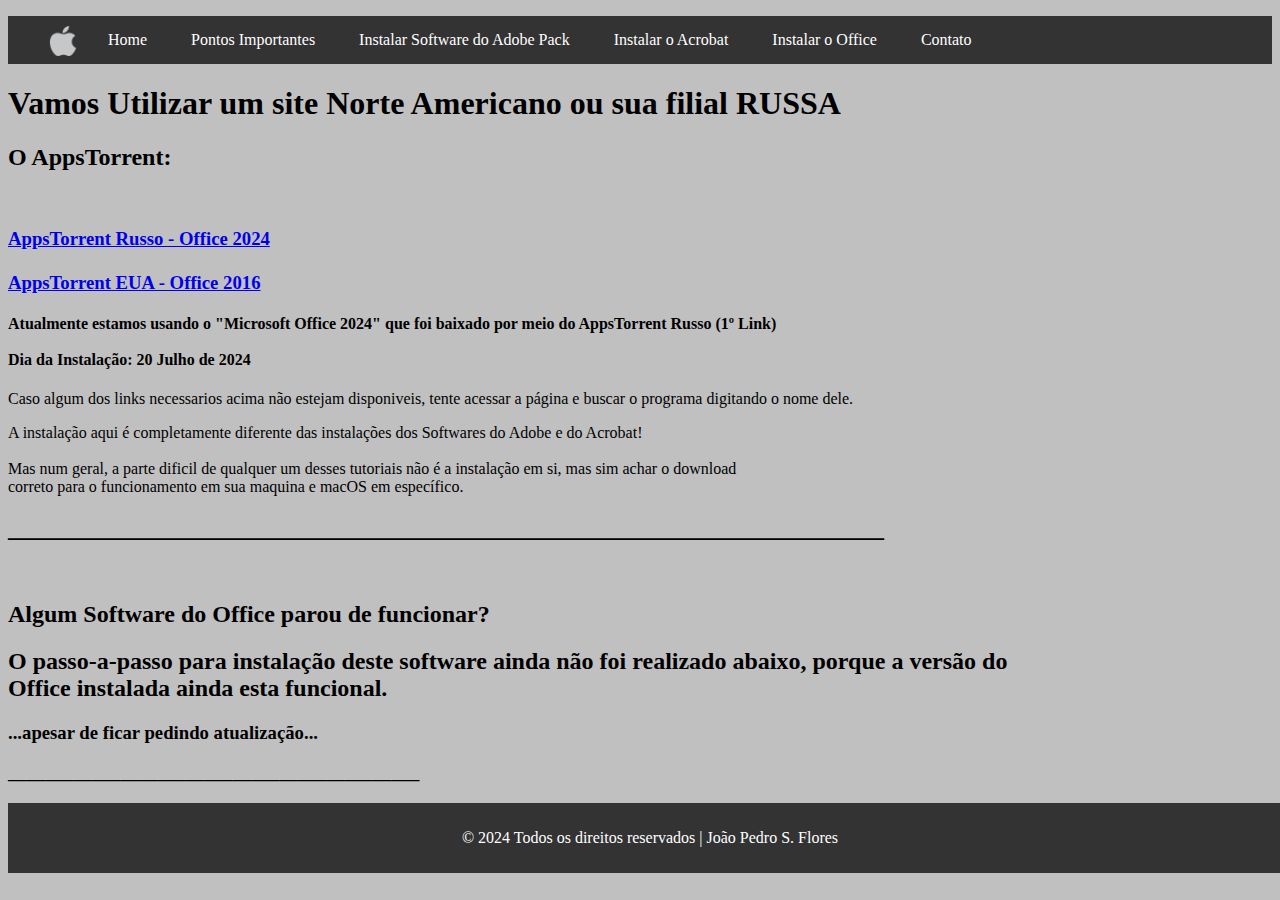
<file: HTML/how_to_office.html>
<!DOCTYPE html>
<html lang="en">
<head>
  <meta charset="UTF-8">
  <meta name="viewport" content="width=device-width, initial-scale=1.0">
  <link rel="stylesheet" href="../CSS/how_to_office.css" />
  <title>Instalar o Office</title>
</head>
<body>
  <div>
    <header>
      <nav>
        <ul>
          <li><img class="icon" src="../imagens/apple_icon.png" alt="Apple"</li>
          <li><a href="../index.html">Home</a></li>
          <li><a href="pontos_imptt.html">Pontos Importantes</a></li>
          <li><a href="how_to_adobe.html">Instalar Software do Adobe Pack</a></li>
          <li><a href="how_to_acrbt.html">Instalar o Acrobat</a></li>
          <li><a href="how_to_office.html">Instalar o Office</a></li>
          <li><a href="contato.html">Contato</a></li>
        </ul>
      </nav>
    </header>
 
    <h1>Vamos Utilizar um site Norte Americano ou sua filial RUSSA</h1>
    <h2>O AppsTorrent:</h2>
    <br>
    <h3>
      <a href="https://appstorrent.ru/3161-microsoft-office-2024.html">AppsTorrent Russo - Office 2024</a>
      <br>
      <br>
      <a href="https://appstorrent.org/program/microsoft-office-2016/">AppsTorrent EUA - Office 2016</a>
    </h3>
    <h4>
      Atualmente estamos usando o "Microsoft Office 2024" que foi baixado por meio do AppsTorrent Russo (1º Link)
      <br>
      <br>
      Dia da Instalação:  20 Julho de 2024
    </h4>
    <p></p>
    <p>
      Caso algum dos links necessarios acima não estejam disponiveis, tente acessar a página e buscar o programa digitando o nome dele.
    </p>

    <p>
      A instalação aqui é completamente diferente das instalações dos Softwares do Adobe e do Acrobat!
      <br>
      <br>
      Mas num geral, a parte dificil de qualquer um desses tutoriais não é a instalação em si, mas sim achar o download 
      <br>
      correto para o funcionamento em sua maquina e macOS em específico.
    </p>

    <h2>_________________________________________________________________________</h2><br>

    <h2>Algum Software do Office parou de funcionar?</h2>

    <h2>
      O passo-a-passo para instalação deste software ainda não foi realizado abaixo, porque a versão do
      <br>
      Office instalada ainda esta funcional.
      <br>
    </h2>
    <h3>...apesar de ficar pedindo atualização...</h3>

    <!-- <p> Nos sistemas macOS, isto é normal para quem utiliza programas 
      crackeados. Principalmente se você ainda não leu os 
      <a href="pontos_imptt.html">Pontos Importantes para usuários do Macbook</a>!<br>
      Infelizmente, será necessário ficar reinstalando sempre que for preciso. 
      Algumas vezes eles duraram mais, outras menos sem reinstalar.<br>
    </p>
      <h4>Não se preocupe!</h4>
      <p>O processo de instalação é extremamente simples de ser realizado!</p> -->
    
    <h3>____________________________________________</h3>
    

    <footer id="footer">
      <p id="footer-text">© 2024 Todos os direitos reservados | João Pedro S. Flores</p>
    </footer>
  </div>
</body>
</html>
</file>
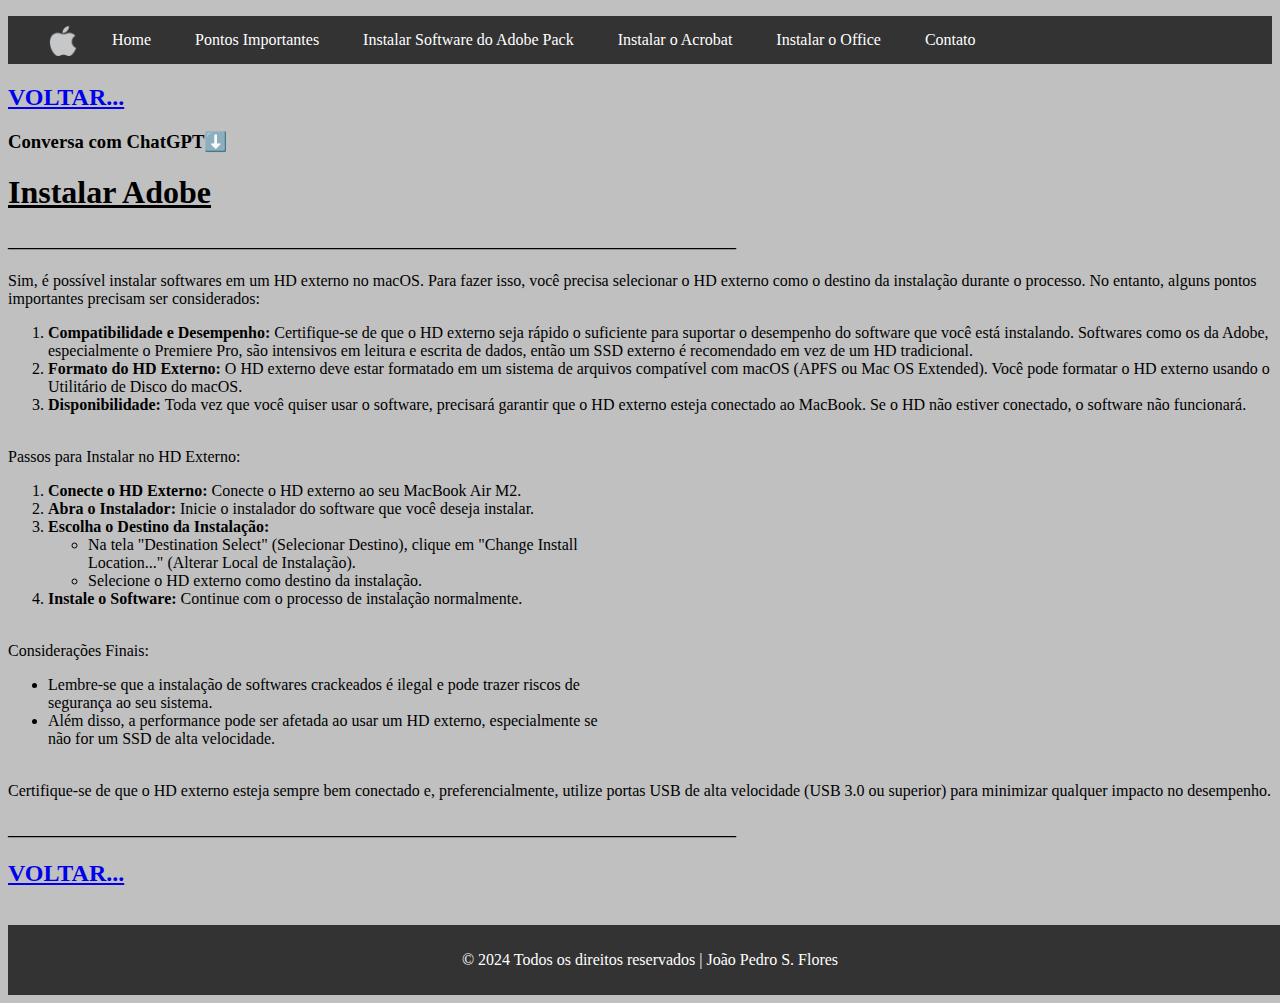
<file: HTML/instalacao_HD_externo.html>
<!DOCTYPE html>
<html lang="pt-br">
<head>
    <meta charset="UTF-8" />
    <meta http-equiv="X-UA-Compatible" content="IE=edge" />
    <meta name="viewport" content="width=device-width, initial-scale=1.0" />
    <link rel="stylesheet" href="../CSS/instalacao_HD_externo.css" />

    <title>Home</title>
</head>
<body>
    <div>
        <header>
            <nav>
                <ul>
                    <li><img class="icon" src="../imagens/apple_icon.png" alt="Apple"></li>
                    <li><a href="../index.html">Home</a></li>
                    <li><a href="pontos_imptt.html">Pontos Importantes</a></li>
                    <li><a href="how_to_adobe.html">Instalar Software do Adobe Pack</a></li>
                    <li><a href="how_to_acrbt.html">Instalar o Acrobat</a></li>
                    <li><a href="how_to_office.html">Instalar o Office</a></li>
                    <li><a href="contato.html">Contato</a></li>
                </ul>
            </nav>
        </header>

        <h2><a href="how_to_adobe.html#Istalar_em_HD_externo">VOLTAR...</a></h2>

        <h3>Conversa com ChatGPT⬇️</h3>

        <h1>
            <u>Instalar Adobe</u>
        </h1>

        <!-- <h3>💠Recursos Possíveis de Instalar para o <a href="#Tudo_Sobre_Diretorios">Adobe Photoshop</a></h3>
        <h3>💠Recursos Possíveis de Instalar para o <a href="#Tudo_Sobre_Diretorios">Adobe Illustrator</a></h3>
        <h3>💠Recursos Possíveis de Instalar para o <a href="#Tudo_Sobre_Diretorios">Adobe Premiere Pro</a></h3> -->

        <h4>___________________________________________________________________________________________</h4>

        <p>
            Sim, é possível instalar softwares em um HD externo no macOS. Para fazer isso, você precisa selecionar o HD externo como o destino da instalação durante o processo. No entanto, alguns pontos importantes precisam ser considerados:

            <ol>
                <li><b>Compatibilidade e Desempenho:</b> Certifique-se de que o HD externo seja rápido o suficiente para suportar o desempenho do software que você está instalando. Softwares como os da Adobe, especialmente o Premiere Pro, são intensivos em leitura e escrita de dados, então um SSD externo é recomendado em vez de um HD tradicional.</li>
                <li><b>Formato do HD Externo:</b> O HD externo deve estar formatado em um sistema de arquivos compatível com macOS (APFS ou Mac OS Extended). Você pode formatar o HD externo usando o Utilitário de Disco do macOS.</li>
                <li><b>Disponibilidade:</b> Toda vez que você quiser usar o software, precisará garantir que o HD externo esteja conectado ao MacBook. Se o HD não estiver conectado, o software não funcionará.</li>
            </ol>
            <br>

            Passos para Instalar no HD Externo:

            <br>
            <ol>
                <li><b>Conecte o HD Externo:</b> Conecte o HD externo ao seu MacBook Air M2.</li>
                <li><b>Abra o Instalador:</b> Inicie o instalador do software que você deseja instalar.</li>
                <li><b>Escolha o Destino da Instalação:</b>
                    <ul>
                        <li>Na tela "Destination Select" (Selecionar Destino), clique em "Change Install 
                            <br>
                            Location..." (Alterar Local de Instalação).</li>
                        <li>Selecione o HD externo como destino da instalação.</li>
                    </ul>
                </li>
                <li><b>Instale o Software:</b> Continue com o processo de instalação normalmente.</li>
            </ol>

            <br>
            Considerações Finais:
            <br>

            <ul>
                <li>Lembre-se que a instalação de softwares crackeados é ilegal e pode trazer riscos de 
                    <br>
                    segurança ao seu sistema.</li>
                <li>Além disso, a performance pode ser afetada ao usar um HD externo, especialmente se 
                    <br>
                    não for um SSD de alta velocidade.</li>
            </ul>

            <br>
            Certifique-se de que o HD externo esteja sempre bem conectado e, preferencialmente, utilize portas USB de alta velocidade (USB 3.0 ou superior) para minimizar qualquer impacto no desempenho.
        </p>

        <h4>___________________________________________________________________________________________</h4>



        <h2><a href="how_to_adobe.html#Istalar_em_HD_externo">VOLTAR...</a></h2>
        <br>

        <footer id="footer">
            <p id="footer-text">© 2024 Todos os direitos reservados | João Pedro S. Flores</p>
        </footer>
    </div>
</body>
</html>
</file>
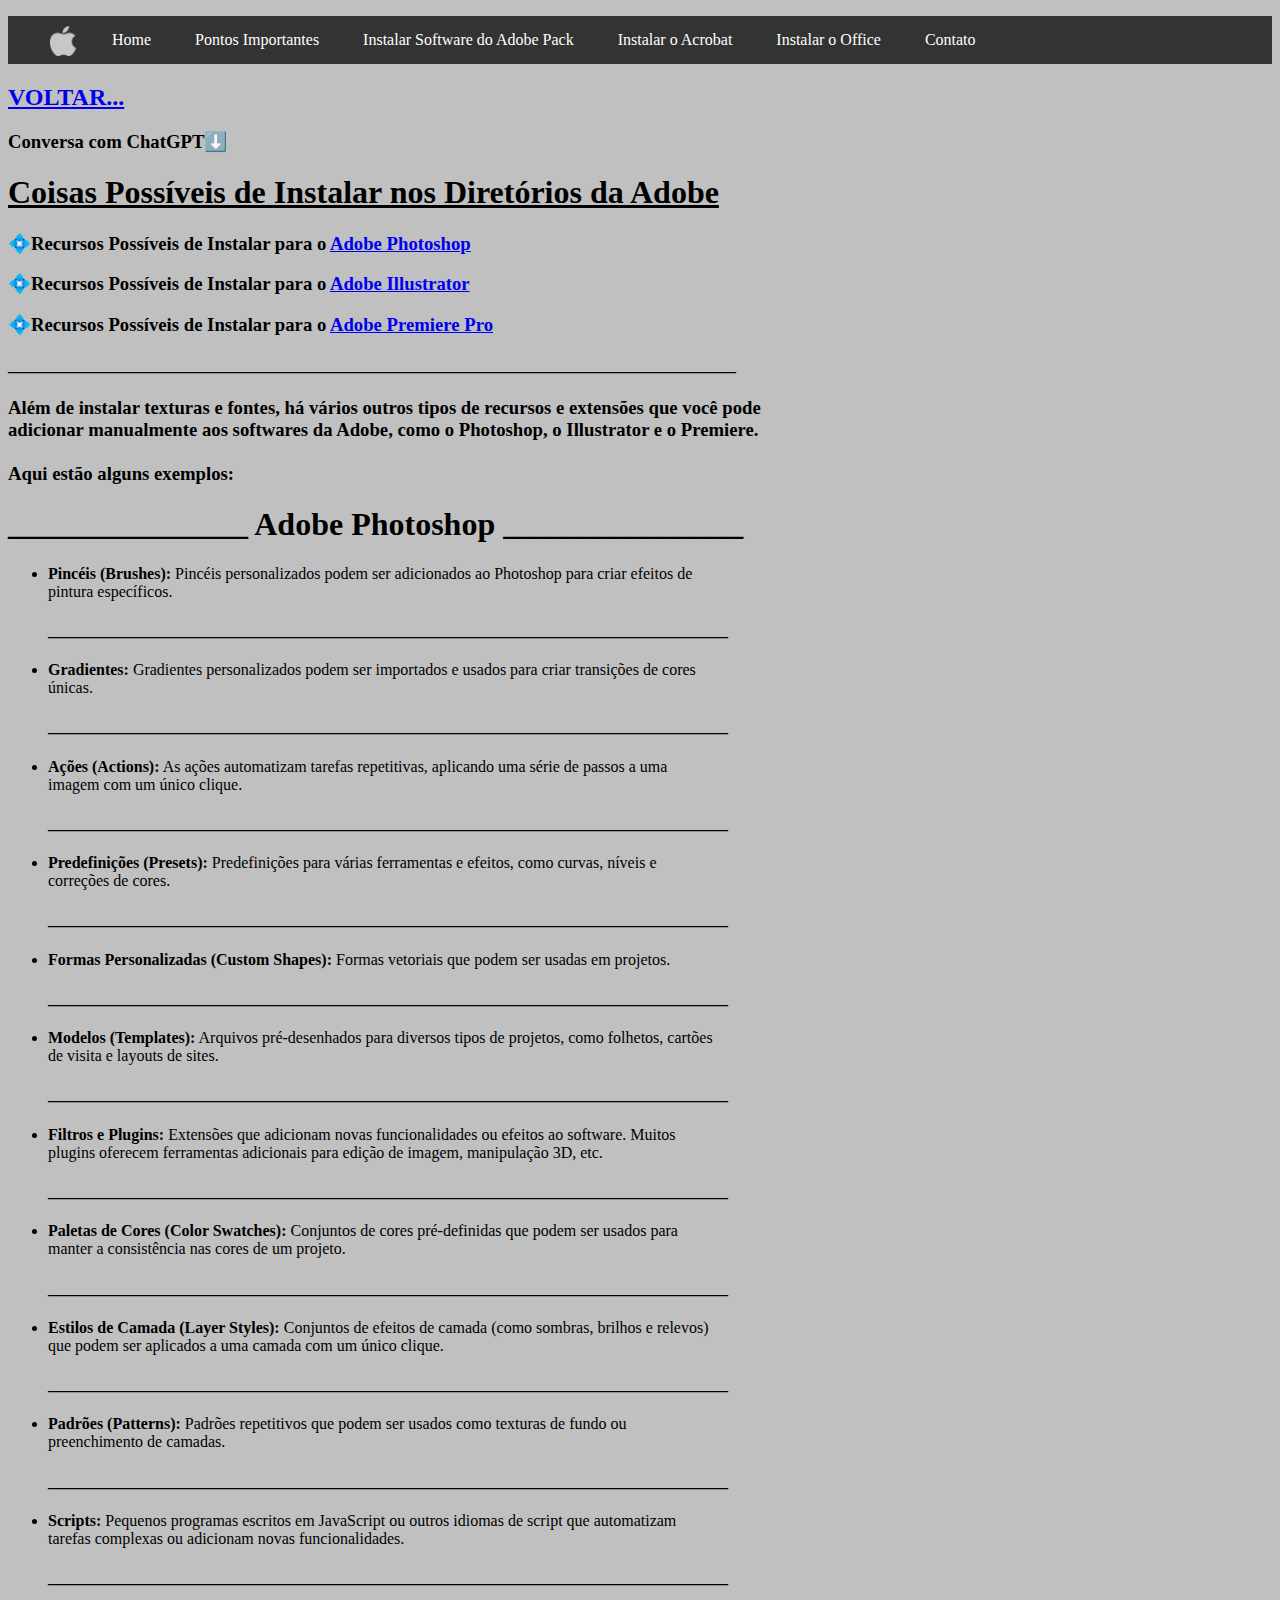
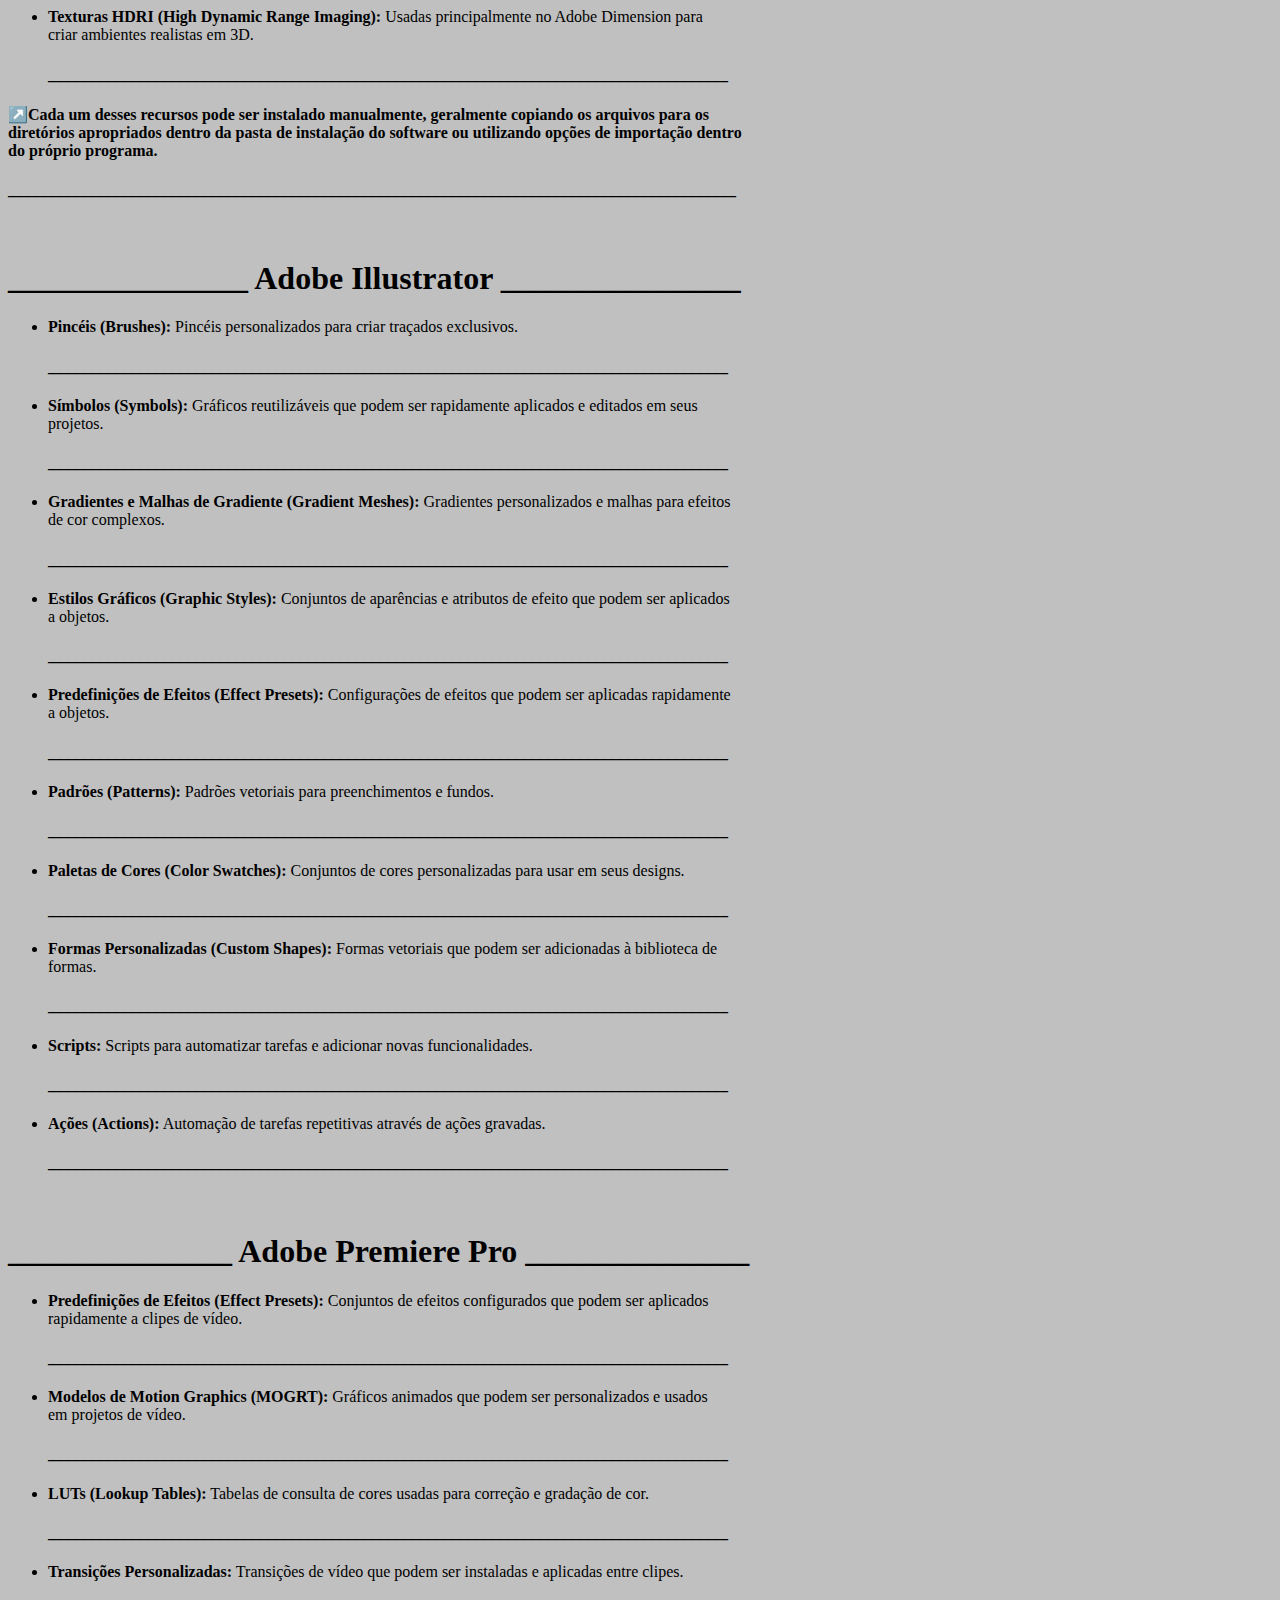
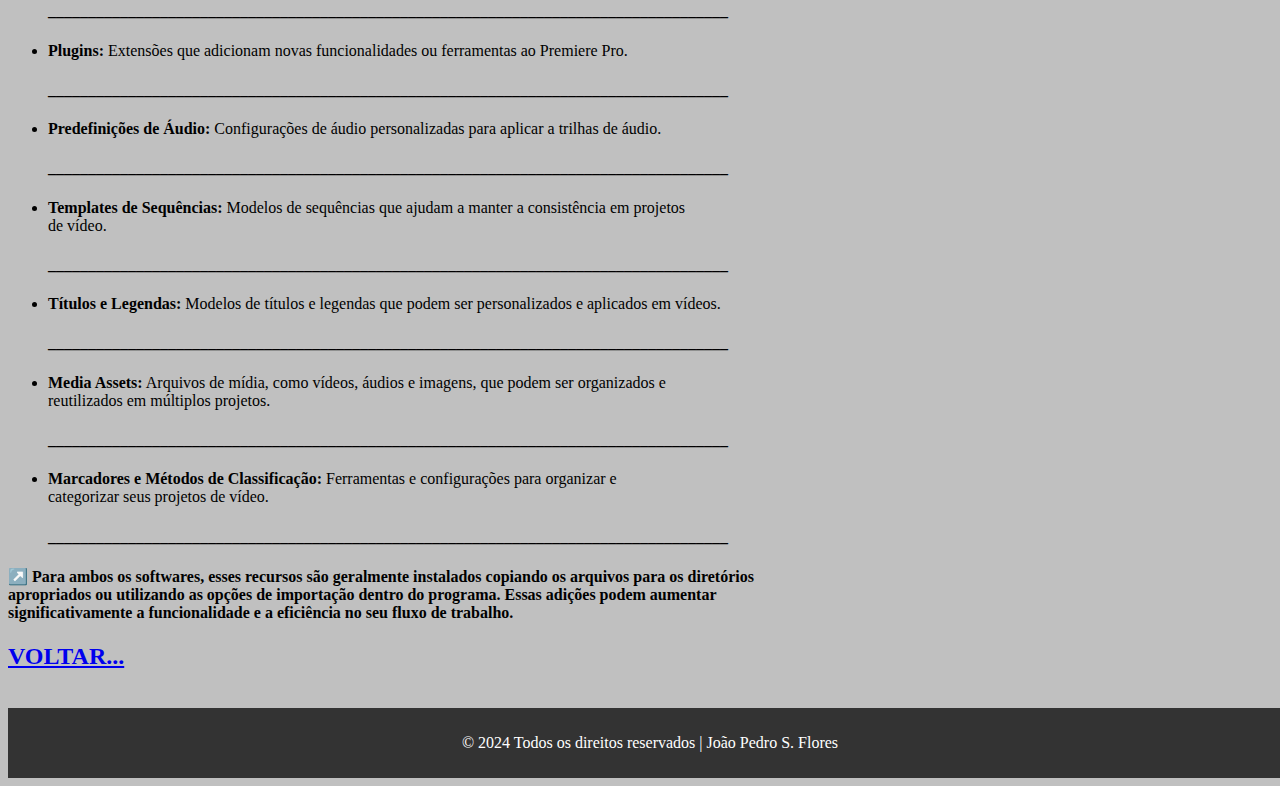
<file: HTML/instalar_Diretorio.html>
<!DOCTYPE html>
<html lang="pt-br">
<head>
    <meta charset="UTF-8" />
    <meta http-equiv="X-UA-Compatible" content="IE=edge" />
    <meta name="viewport" content="width=device-width, initial-scale=1.0" />
    <link rel="stylesheet" href="../CSS/instalar_Diretorio.css" />

    <title>Home</title>
</head>
<body>
    <div>
        <header>
            <nav>
                <ul>
                    <li><img class="icon" src="../imagens/apple_icon.png" alt="Apple"></li>
                    <li><a href="../index.html">Home</a></li>
                    <li><a href="pontos_imptt.html">Pontos Importantes</a></li>
                    <li><a href="how_to_adobe.html">Instalar Software do Adobe Pack</a></li>
                    <li><a href="how_to_acrbt.html">Instalar o Acrobat</a></li>
                    <li><a href="how_to_office.html">Instalar o Office</a></li>
                    <li><a href="contato.html">Contato</a></li>
                </ul>
            </nav>
        </header>

        <h2><a href="how_to_adobe.html#Tudo_Sobre_Diretorios">VOLTAR...</a></h2>

        <h3>Conversa com ChatGPT⬇️</h3>

        <h1>
            <u>Coisas Possíveis de Instalar nos Diretórios da Adobe</u>
        </h1>

        <h3>💠Recursos Possíveis de Instalar para o <a href="#Tudo_Sobre_Diretorios">Adobe Photoshop</a></h3>
        <h3>💠Recursos Possíveis de Instalar para o <a href="#Tudo_Sobre_Diretorios">Adobe Illustrator</a></h3>
        <h3>💠Recursos Possíveis de Instalar para o <a href="#Tudo_Sobre_Diretorios">Adobe Premiere Pro</a></h3>

        <h4>___________________________________________________________________________________________</h4>

        <h3>
            Além de instalar texturas e fontes, há vários outros tipos de recursos e extensões que você pode 
            <br>
            adicionar manualmente aos softwares da Adobe, como o Photoshop, o Illustrator e o Premiere. 
            <br>
            <br>
            Aqui estão alguns exemplos:
        </h3>

        <h1>_______________ Adobe Photoshop _______________</h1>
        <ul>
            <li>
                <b>Pincéis (Brushes):</b> Pincéis personalizados podem ser adicionados ao Photoshop para criar efeitos de
                <br>
                pintura específicos.
                <h4>_____________________________________________________________________________________</h4>
            </li>
            <li>
                <b>Gradientes:</b> Gradientes personalizados podem ser importados e usados para criar transições de cores
                <br>
                únicas.
                <h4>_____________________________________________________________________________________</h4>
            </li>
            <li>
                <b>Ações (Actions):</b> As ações automatizam tarefas repetitivas, aplicando uma série de passos a uma 
                <br>
                imagem com um único clique.
                <h4>_____________________________________________________________________________________</h4>
            </li>
            <li>
                <b>Predefinições (Presets):</b> Predefinições para várias ferramentas e efeitos, como curvas, níveis e 
                <br>
                correções de cores.
                <h4>_____________________________________________________________________________________</h4>
            </li>
            <li>
                <b>Formas Personalizadas (Custom Shapes):</b> Formas vetoriais que podem ser usadas em projetos.
                <h4>_____________________________________________________________________________________</h4>
            </li>
            <li>
                <b>Modelos (Templates):</b> Arquivos pré-desenhados para diversos tipos de projetos, como folhetos, cartões
                <br>
                de visita e layouts de sites.
                <h4>_____________________________________________________________________________________</h4>
            </li>
            <li>
                <b>Filtros e Plugins:</b> Extensões que adicionam novas funcionalidades ou efeitos ao software. Muitos 
                <br>
                plugins oferecem ferramentas adicionais para edição de imagem, manipulação 3D, etc.
                <h4>_____________________________________________________________________________________</h4>
            </li>
            <li>
                <b>Paletas de Cores (Color Swatches):</b> Conjuntos de cores pré-definidas que podem ser usados para 
                <br>
                manter a consistência nas cores de um projeto.
                <h4>_____________________________________________________________________________________</h4>
            </li>
            <li>
                <b>Estilos de Camada (Layer Styles):</b> Conjuntos de efeitos de camada (como sombras, brilhos e relevos) 
                <br>
                que podem ser aplicados a uma camada com um único clique.
                <h4>_____________________________________________________________________________________</h4>
            </li>
            <li>
                <b>Padrões (Patterns):</b> Padrões repetitivos que podem ser usados como texturas de fundo ou 
                <br>
                preenchimento de camadas.
                <h4>_____________________________________________________________________________________</h4>
            </li>
            <li>
                <b>Scripts:</b> Pequenos programas escritos em JavaScript ou outros idiomas de script que automatizam 
                <br>
                tarefas complexas ou adicionam novas funcionalidades.
                <h4>_____________________________________________________________________________________</h4>
            </li>
            <li>
                <b>Texturas HDRI (High Dynamic Range Imaging):</b> Usadas principalmente no Adobe Dimension para 
                <br>
                criar ambientes realistas em 3D.
                <h4>_____________________________________________________________________________________</h4>
            </li>
        </ul>

        <h4>↗️Cada um desses recursos pode ser instalado manualmente, geralmente copiando os arquivos para os 
            <br>
            diretórios apropriados dentro da pasta de instalação do software ou utilizando opções de importação dentro 
            <br>
            do próprio programa.
        </h4>

        <h4>___________________________________________________________________________________________</h4>

        <br>

        <h1>_______________ Adobe Illustrator _______________</h1>
        <ul>
            <li>
                <b>Pincéis (Brushes):</b> Pincéis personalizados para criar traçados exclusivos.
                <h4>_____________________________________________________________________________________</h4>
            </li>
            <li>
                <b>Símbolos (Symbols):</b> Gráficos reutilizáveis que podem ser rapidamente aplicados e editados em seus 
                <br>
                projetos.
                <h4>_____________________________________________________________________________________</h4>
            </li>
            <li>
                <b>Gradientes e Malhas de Gradiente (Gradient Meshes):</b> Gradientes personalizados e malhas para efeitos 
                <br>
                de cor complexos.
                <h4>_____________________________________________________________________________________</h4>
            </li>
            <li>
                <b>Estilos Gráficos (Graphic Styles):</b> Conjuntos de aparências e atributos de efeito que podem ser aplicados 
                <br>
                a objetos.
                <h4>_____________________________________________________________________________________</h4>
            </li>
            <li>
                <b>Predefinições de Efeitos (Effect Presets):</b> Configurações de efeitos que podem ser aplicadas rapidamente 
                <br>
                a objetos.
                <h4>_____________________________________________________________________________________</h4>
            </li>
            <li>
                <b>Padrões (Patterns):</b> Padrões vetoriais para preenchimentos e fundos.
                <h4>_____________________________________________________________________________________</h4>
            </li>
            <li>
                <b>Paletas de Cores (Color Swatches):</b> Conjuntos de cores personalizadas para usar em seus designs.
                <h4>_____________________________________________________________________________________</h4>
            </li>
            <li>
                <b>Formas Personalizadas (Custom Shapes):</b> Formas vetoriais que podem ser adicionadas à biblioteca de 
                <br>
                formas.
                <h4>_____________________________________________________________________________________</h4>
            </li>
            <li>
                <b>Scripts:</b> Scripts para automatizar tarefas e adicionar novas funcionalidades.
                <h4>_____________________________________________________________________________________</h4>
            </li>
            <li>
                <b>Ações (Actions):</b> Automação de tarefas repetitivas através de ações gravadas.
                <h4>_____________________________________________________________________________________</h4>
            </li>
        </ul>

        <br>

        <h1>______________ Adobe Premiere Pro ______________</h1>

        <ul>
            <li>
                <b>Predefinições de Efeitos (Effect Presets):</b> Conjuntos de efeitos configurados que podem ser aplicados 
                <br>
                rapidamente a clipes de vídeo.
                <h4>_____________________________________________________________________________________</h4>
            </li>
            <li>
                <b>Modelos de Motion Graphics (MOGRT):</b> Gráficos animados que podem ser personalizados e usados 
                <br>
                em projetos de vídeo.
                <h4>_____________________________________________________________________________________</h4>
            </li>
            <li>
                <b>LUTs (Lookup Tables):</b> Tabelas de consulta de cores usadas para correção e gradação de cor.
                <h4>_____________________________________________________________________________________</h4>
            </li>
            <li>
                <b>Transições Personalizadas:</b> Transições de vídeo que podem ser instaladas e aplicadas entre clipes.
                <h4>_____________________________________________________________________________________</h4>
            </li>
            <li>
                <b>Plugins:</b> Extensões que adicionam novas funcionalidades ou ferramentas ao Premiere Pro.
                <h4>_____________________________________________________________________________________</h4>
            </li>
            <li>
                <b>Predefinições de Áudio:</b> Configurações de áudio personalizadas para aplicar a trilhas de áudio.
                <h4>_____________________________________________________________________________________</h4>
            </li>
            <li>
                <b>Templates de Sequências:</b> Modelos de sequências que ajudam a manter a consistência em projetos 
                <br>
                de vídeo.
                <h4>_____________________________________________________________________________________</h4>
            </li>
            <li>
                <b>Títulos e Legendas:</b> Modelos de títulos e legendas que podem ser personalizados e aplicados em vídeos.
                <h4>_____________________________________________________________________________________</h4>
            </li>
            <li>
                <b>Media Assets:</b> Arquivos de mídia, como vídeos, áudios e imagens, que podem ser organizados e 
                <br>
                reutilizados em múltiplos projetos.
                <h4>_____________________________________________________________________________________</h4>
            </li>
            <li>
                <b>Marcadores e Métodos de Classificação:</b> Ferramentas e configurações para organizar e 
                <br>
                categorizar seus projetos de vídeo.
                <h4>_____________________________________________________________________________________</h4>
            </li>
        </ul>
            
        <h4>
            ↗️ Para ambos os softwares, esses recursos são geralmente instalados copiando os arquivos para os diretórios 
            <br>
            apropriados ou utilizando as opções de importação dentro do programa. Essas adições podem aumentar 
            <br>
            significativamente a funcionalidade e a eficiência no seu fluxo de trabalho.
        </h4>

        <h2><a href="how_to_adobe.html#Tudo_Sobre_Diretorios">VOLTAR...</a></h2>
        <br>

        <footer id="footer">
            <p id="footer-text">© 2024 Todos os direitos reservados | João Pedro S. Flores</p>
        </footer>
    </div>
</body>
</html>
</file>
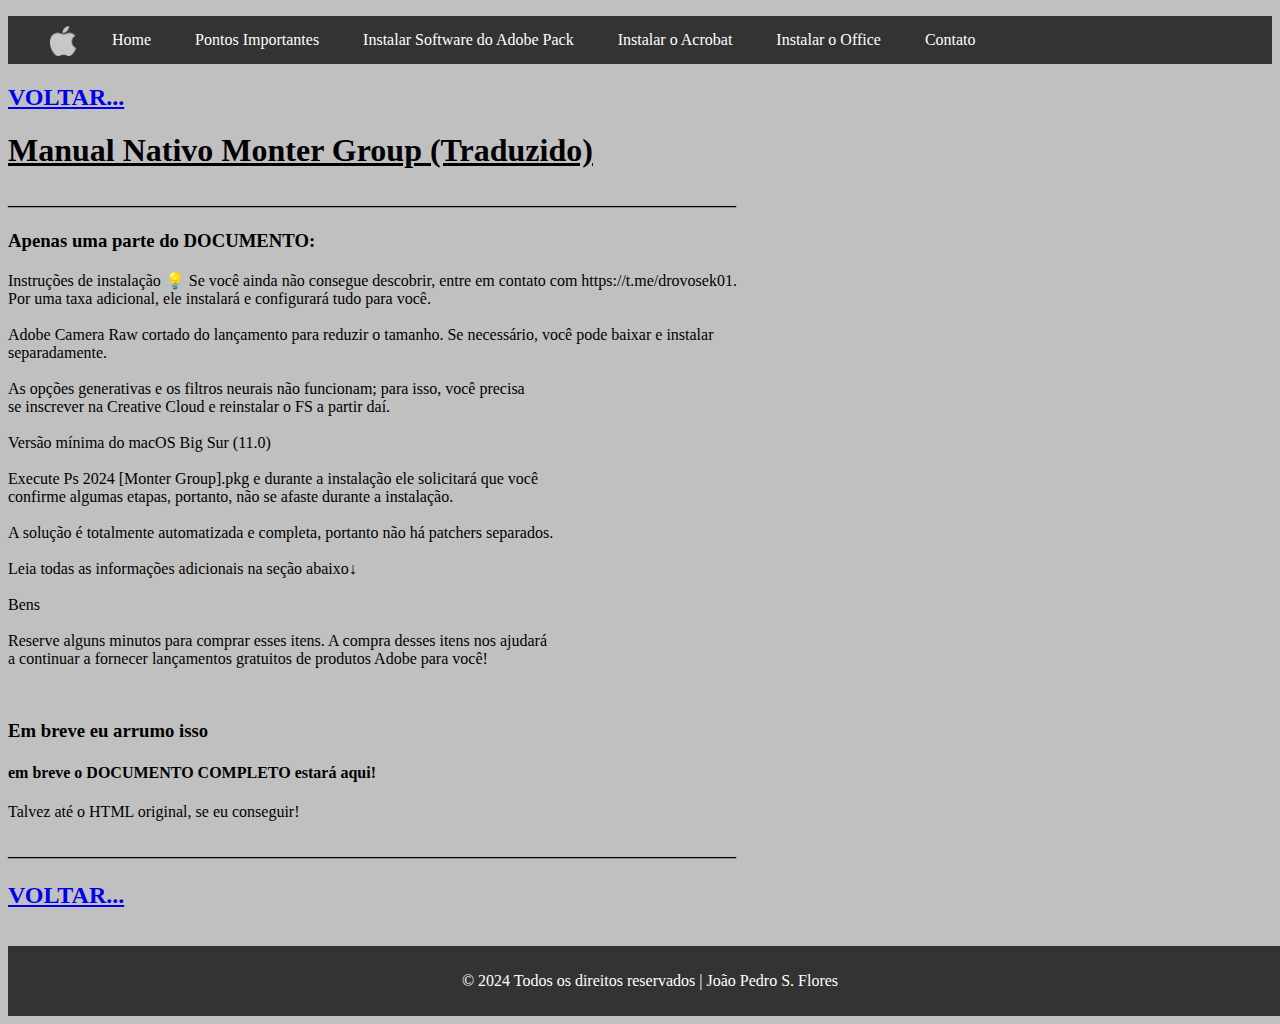
<file: HTML/Manual_Nativo_MonterG.html>
<!DOCTYPE html>
<html lang="pt-br">
<head>
    <meta charset="UTF-8" />
    <meta http-equiv="X-UA-Compatible" content="IE=edge" />
    <meta name="viewport" content="width=device-width, initial-scale=1.0" />
    <link rel="stylesheet" href="../CSS/Manual_Nativo_MonterG.css" />

    <title>Home</title>
</head>
<body>
    <div>
        <header>
            <nav>
                <ul>
                    <li><img class="icon" src="../imagens/apple_icon.png" alt="Apple"></li>
                    <li><a href="../index.html">Home</a></li>
                    <li><a href="pontos_imptt.html">Pontos Importantes</a></li>
                    <li><a href="how_to_adobe.html">Instalar Software do Adobe Pack</a></li>
                    <li><a href="how_to_acrbt.html">Instalar o Acrobat</a></li>
                    <li><a href="how_to_office.html">Instalar o Office</a></li>
                    <li><a href="contato.html">Contato</a></li>
                </ul>
            </nav>
        </header>

        <h2><a href="how_to_adobe.html#Instrucoes_Russas">VOLTAR...</a></h2>

        <h1>
            <u>Manual Nativo Monter Group (Traduzido)</u>
        </h1>

        <!-- <h3>💠Recursos Possíveis de Instalar para o <a href="#Tudo_Sobre_Diretorios">Adobe Photoshop</a></h3>
        <h3>💠Recursos Possíveis de Instalar para o <a href="#Tudo_Sobre_Diretorios">Adobe Illustrator</a></h3>
        <h3>💠Recursos Possíveis de Instalar para o <a href="#Tudo_Sobre_Diretorios">Adobe Premiere Pro</a></h3> -->

        <h4>___________________________________________________________________________________________</h4>

        <h3>Apenas uma parte do DOCUMENTO:</h3>

        <p>
            Instruções de instalação

            💡
            Se você ainda não consegue descobrir, entre em contato com https://t.me/drovosek01. 
            <br>
            Por uma taxa adicional, ele instalará e configurará tudo para você.
            <br>
            <br>
            Adobe Camera Raw cortado do lançamento para reduzir o tamanho. Se necessário, você pode baixar e instalar
            <br>
            separadamente.
            <br>
            <br>
            As opções generativas e os filtros neurais não funcionam; para isso, você precisa 
            <br>
            se inscrever na Creative Cloud e reinstalar o FS a partir daí.
            <br>
            <br>
            Versão mínima do macOS Big Sur (11.0)
            <br>
            <br>
            Execute Ps 2024 [Monter Group].pkg e durante a instalação ele solicitará que você
            <br>
            confirme algumas etapas, portanto, não se afaste durante a instalação.
            <br>
            <br>
            A solução é totalmente automatizada e completa, portanto não há patchers separados.
            <br>
            <br>
            Leia todas as informações adicionais na seção abaixo↓
            <br>
            <br>
            Bens
            <br>
            <br>
            Reserve alguns minutos para comprar esses itens. A compra desses itens nos ajudará
            <br>
            a continuar a fornecer lançamentos gratuitos de produtos Adobe para você!
        </p>

        <br>

        <h3>Em breve eu arrumo isso</h3>
        <h4>em breve o DOCUMENTO COMPLETO estará aqui!</h4>
        <p>Talvez até o HTML original, se eu conseguir!</p>


        <h4>___________________________________________________________________________________________</h4>



        <h2><a href="how_to_adobe.html#Instrucoes_Russas">VOLTAR...</a></h2>
        <br>

        <footer id="footer">
            <p id="footer-text">© 2024 Todos os direitos reservados | João Pedro S. Flores</p>
        </footer>
    </div>
</body>
</html>
</file>
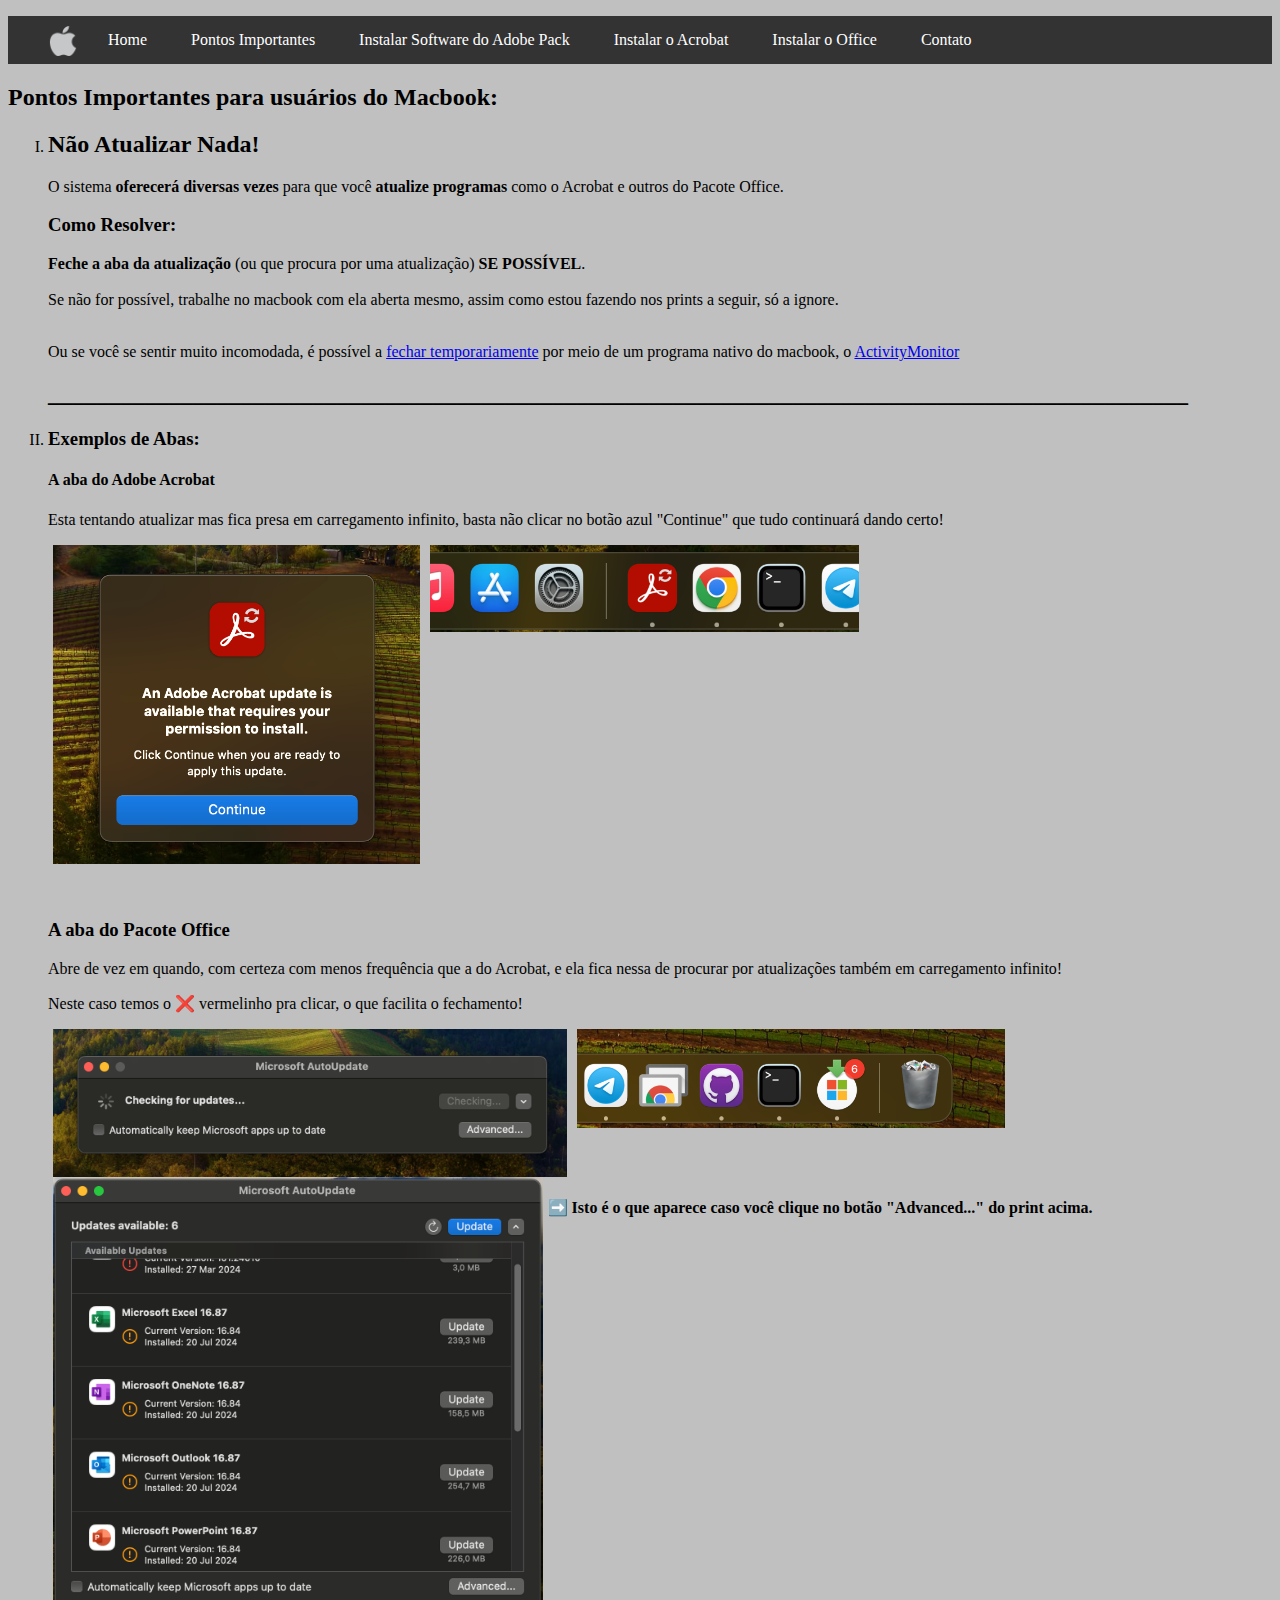
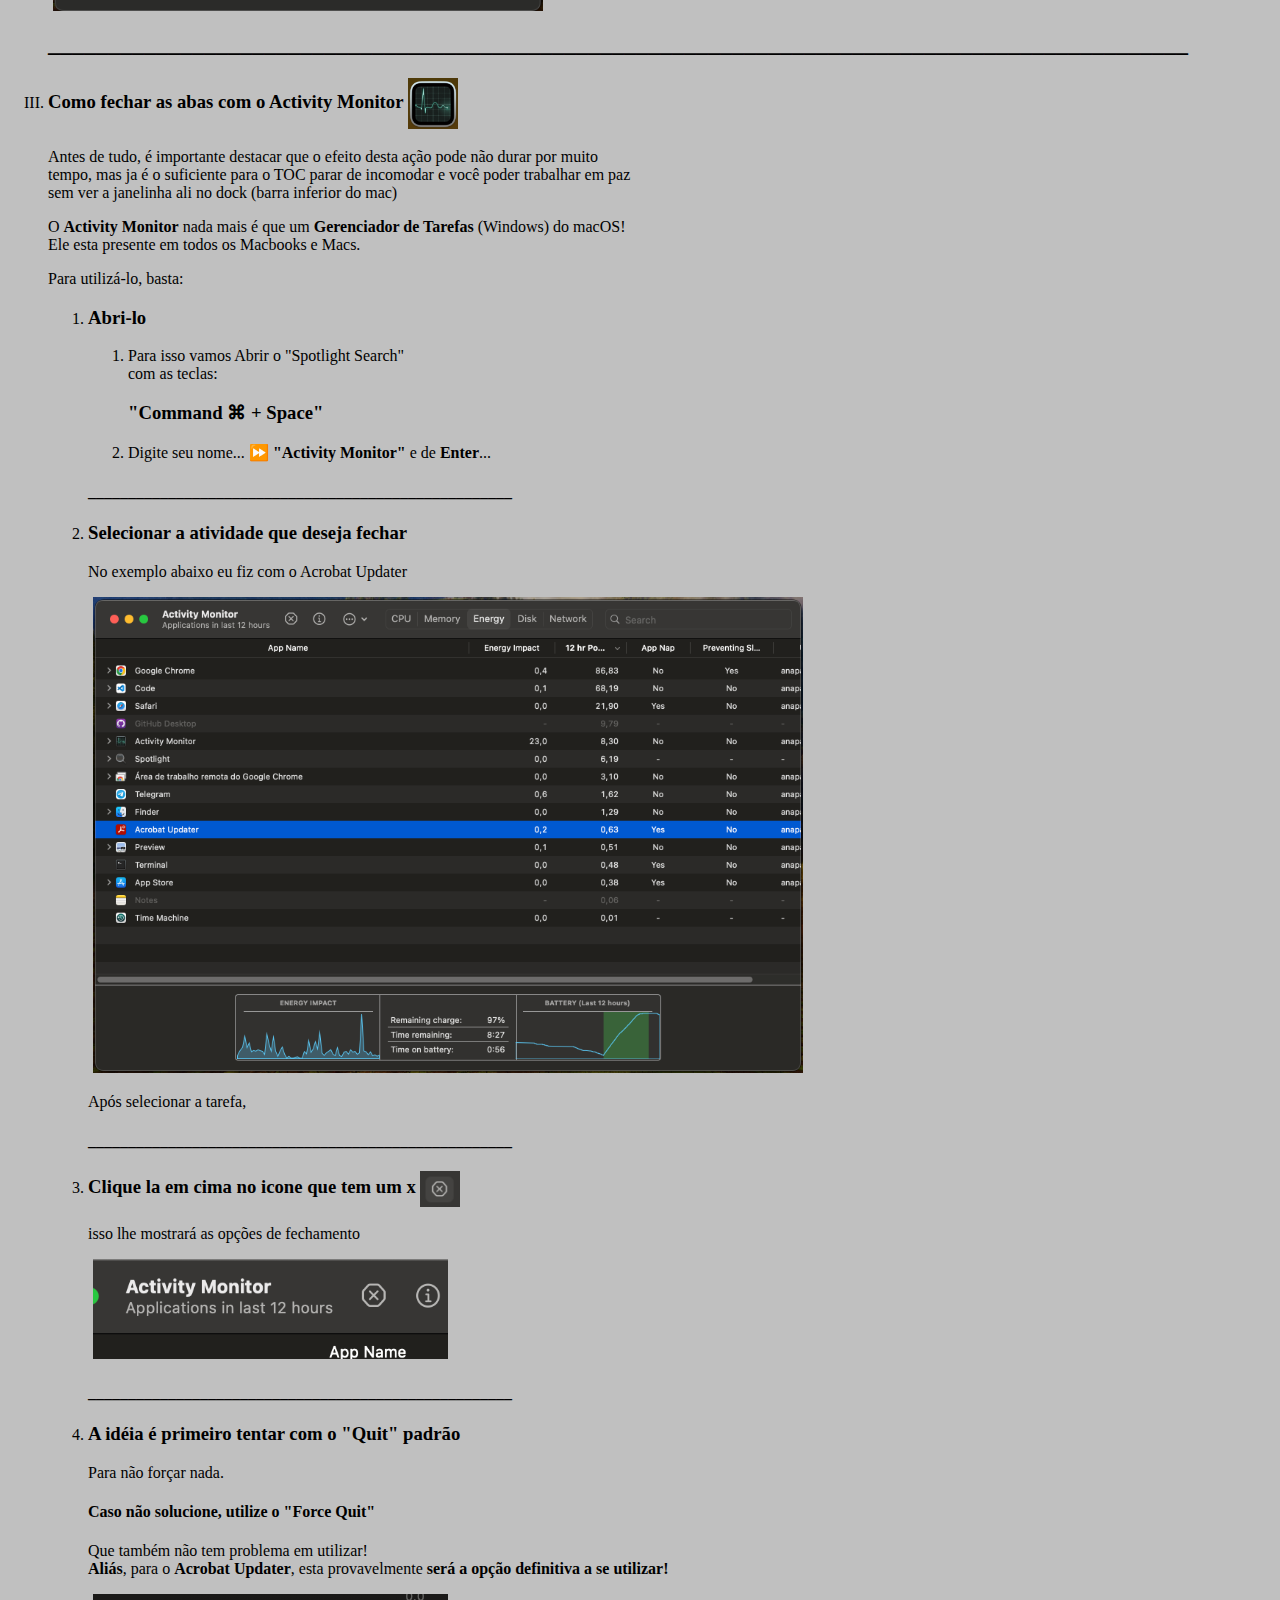
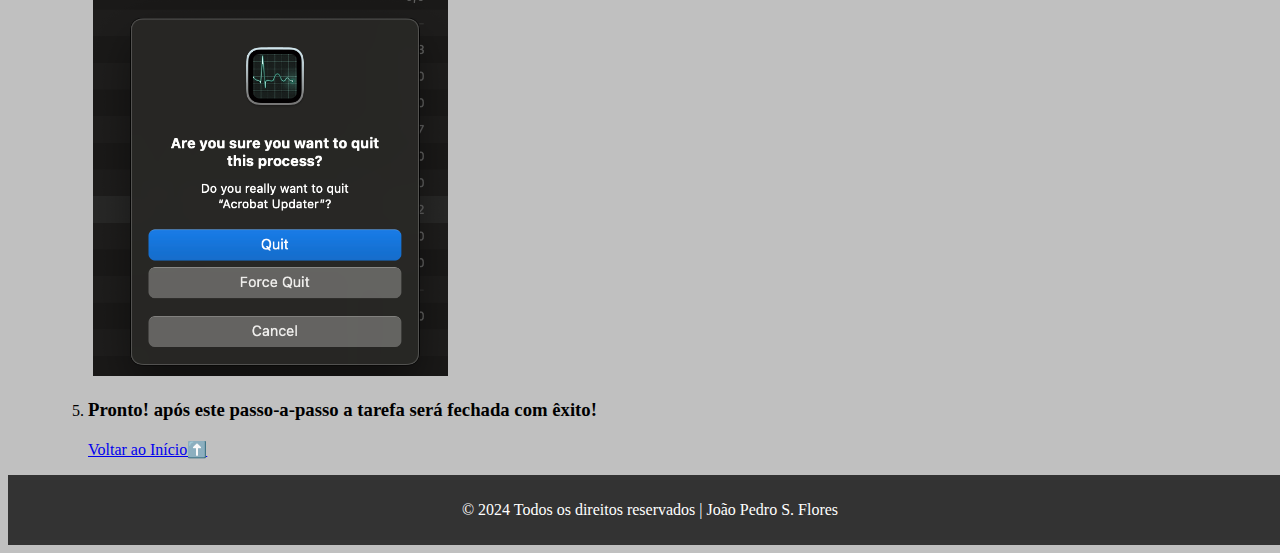
<file: HTML/pontos_imptt.html>
<!DOCTYPE html>
<html lang="en">
  <head>
    <meta charset="UTF-8" />
    <meta name="viewport" content="width=device-width, initial-scale=1.0" />
    <link rel="stylesheet" href="../CSS/pontos_imptt.css" />
    <title>Mais Informações</title>
  </head>
  <body>
    <div  id="Inicio">
      <header>  
        <nav>
          <ul>
            <li><img class="icon" src="../imagens/apple_icon.png" alt="Apple"</li>
            <li><a href="../index.html">Home</a></li>
            <li><a href="pontos_imptt.html">Pontos Importantes</a></li>
            <li><a href="how_to_adobe.html">Instalar Software do Adobe Pack</a></li>
            <li><a href="how_to_acrbt.html">Instalar o Acrobat</a></li>
            <li><a href="how_to_office.html">Instalar o Office</a></li>
            <li><a href="contato.html">Contato</a></li>
          </ul>
        </nav>
      </header>

      <section>
        <div>
          <h2 id="Pontos_Imptt">Pontos Importantes para usuários do Macbook:</h2>
            <ol type="I">
              <li>
                <h2>Não Atualizar Nada!</h2>
                O sistema <b>oferecerá diversas vezes</b> para que você <b>atualize programas</b>
                como o Acrobat e outros do Pacote Office.
                <h3>Como Resolver: </h3><b>Feche a aba da atualização</b> (ou que procura 
                por uma atualização) <strong>SE POSSÍVEL</strong>.<br><br>
                Se não for possível, trabalhe no macbook com ela aberta mesmo, assim 
                como estou fazendo nos prints a seguir, só a ignore.
                <br>
                <br>
                <p>Ou se você se sentir muito incomodada, é possível a <a href="#ActivityMonitor">fechar temporariamente</a> 
                  por meio de um programa nativo do macbook, o <a href="#ActivityMonitor">ActivityMonitor</a></p>
                  <h2>_______________________________________________________________________________________________</h2>
              </li>
              
              <li>
                <h3>Exemplos de Abas:</h3>
                <h4>A aba do Adobe Acrobat</h4>
                <p>Esta tentando atualizar mas fica presa em carregamento infinito, basta não clicar no botão azul 
                  "Continue" que tudo continuará dando certo!</p>
                <div class="screenshots">
                  <img class="screenshot" src="../imagens/Screenshot_Adobe1.png" alt="Adobe Screenshot 1">
                  <img class="screenshot2" src="../imagens/Screenshot_Adobe2.png" alt="Adobe Screenshot 2">
                  <br>
                </div>
                <br />
                <br />
                <h3>A aba do Pacote Office</h3>
                <p>Abre de vez em quando, com certeza com menos frequência que a do Acrobat, e ela fica nessa de 
                  procurar por atualizações também em carregamento infinito!</p>
                <p>Neste caso temos o ❌ vermelinho pra clicar, o que facilita o fechamento!</p>
                <div class="screenshots">
                  <img class="screenshotOffc1" src="../imagens/Screenshot_Office1.png" alt="Office Screenshot 1">
                  <img class="screenshotOffc2" src="../imagens/Screenshot_Office2.png" alt="Office Screenshot 2">
                </div>
                <div class="screenshots">
                  <img class="screenshotOffc3" src="../imagens/Screenshot_Office3.png" alt="Office Screenshot 3">
                  <h4> ➡️ Isto é o que aparece caso você clique no botão "Advanced..." do print acima.</h4>
                </div>
                <h2>_______________________________________________________________________________________________</h2>
              </li>
              
              <li>
                <h3 id="ActivityMonitor">Como fechar as abas com o Activity Monitor <img class="icon2" src="../imagens/ActivityMonitor_ico.png" alt="Icone_Activity_Monitor" /></h3>
                <p>
                  Antes de tudo, é importante destacar que o efeito desta ação pode não durar por muito 
                  <br>tempo, mas ja é o suficiente para o TOC parar de incomodar e você poder trabalhar em paz 
                  <br>sem ver a janelinha ali no dock (barra inferior do mac)
                </p>
                <p>
                  O <strong>Activity Monitor</strong> nada mais é que um <b>Gerenciador de Tarefas</b> (Windows) do macOS! 
                  <br>
                  Ele esta presente em todos os Macbooks e Macs.
                </p>
                <p>Para utilizá-lo, basta:</p>
                <ol>
                  <li>
                    <h3>Abri-lo</h3>
                    <ol>
                      <li>
                        <p>Para isso vamos Abrir o "Spotlight Search"
                          <br> com as teclas:</p>
                        <h3>"Command ⌘ + Space"</h3>
                      </li>
                      <li>
                        <p>Digite seu nome... ⏩ <strong>"Activity Monitor"</strong> e de <strong>Enter</strong>...</p>
                      </li>
                    </ol>
                    <h4>_____________________________________________________</h4>
                  </li>
                  
                  <li>
                    <h3>Selecionar a atividade que deseja fechar</h3>
                    <p>No exemplo abaixo eu fiz com o Acrobat Updater</p>
                    <img class="screenshotActvM" src="../imagens/Screenshot_ActivityMonitor1.png" alt="Activity_Monitor_Pagina_Inicial" />
                    <p>Após selecionar a tarefa,</p>
                    <h4>_____________________________________________________</h4>
                  </li>
                  
                  <li>
                    <h3>Clique la em cima no icone que tem um x <img class="iconX" src="../imagens/Screenshot_ActivityMonitor4.png" alt="Icone_x" /></h3>
                    <p>isso lhe mostrará as opções de fechamento</p>
                    <img class="screenshotActvM2" src="../imagens/Screenshot_ActivityMonitor2.png" alt="Onde_achar_icone_x" />
                    <h4>_____________________________________________________</h4>
                  </li>
                  
                  <li>
                    <h3>A idéia é primeiro tentar com o "Quit" padrão</h3>
                    <p>Para não forçar nada.</p>
                    <h4>Caso não solucione, utilize o "Force Quit"</h4>
                    <p>Que também não tem problema em utilizar! 
                      <br>
                      <strong>Aliás</strong>, para o <strong>Acrobat Updater</strong>, esta provavelmente <strong>será a opção definitiva a se utilizar!</strong></p>
                    <img class="screenshotActvM3" src="../imagens/Screenshot_ActivityMonitor3.png" alt="Finalizar_Tarefa_ForceQuit" />
                  </li>

                  <li>
                    <h3>Pronto! após este passo-a-passo a tarefa será fechada com êxito!</h3>
                    <a href="#Inicio">Voltar ao Início⬆️</a>
                  </li>
                </ol>
              </li>
            </ol>
        </div>
      </section>
      </div>
      <footer id="footer">
        <p id="footer-text">© 2024 Todos os direitos reservados | João Pedro S. Flores</p>
      </footer>
    </div>
  </body>
</html>
</file>
<file: CSS/index.css>
body {
  background-color: silver;
}

h1 {
  font-size: large 50px; /* Correção: apenas um valor deve ser usado para font-size */
  font-family: "Times New Roman";
}

h1.right {
  text-align: right;
  font-size: 50px;
  font-family: "Times New Roman";
}

h3 {
  font-size: medium 50px; /* Correção: apenas um valor deve ser usado para font-size */
}

/* Definindo cor de fundo da nav */
nav {
  background-color: #333;
}

/* Estilizando os elementos li no formato de linha */
nav ul li {
  display: inline-block;
}

/* Estilizando a tag 'a', text decoration none para tirar a decoração padrão e adicionando uma leve transição */
nav ul li a {
  color: #fff;
  padding: 15px 20px;
  display: inline-block;
  text-decoration: none;
  transition: background-color 0.3s;
}

/* Definindo cor de fundo quando passar o mouse em cima das opções do menu */
nav ul li a:hover {
  background-color: #555;
}

#footer {
  position: static; /* fixed */    /* Posiciona o elemento de forma fixa na janela de visualização */
  bottom: 0; /* Define a distância em relação ao rodapé (0 significa que o footer ficará colado no rodapé) */
  left: 0; /* Alinha o footer à esquerda da janela de visualização */
  width: 100%; /* Define a largura do footer para ocupar 100% da largura disponível */
  background-color: #333; /* Define a cor de fundo do footer */
  padding: 10px; /* Adiciona um espaçamento interno ao footer */
  text-align: center; /* Centraliza o conteúdo do footer horizontalmente */
}

#footer-text {
  /* Cor do texto */
  color: white;
}

.icon {
  width: 30px; /* Ajuste conforme necessário */
  vertical-align: middle;
  margin-right: 10px;
}
</file>
<file: CSS/contato.css>
body {
  background-color: silver;
}

nav {
  background-color: #333;
}

nav ul li {
  display: inline-block;
}

nav ul li a {
  color: #fff;
  padding: 15px 20px;
  display: inline-block;
  text-decoration: none;
  transition: background-color 0.3s;
}

nav ul li a:hover {
  background-color: #555;
}

#footer {
  position: fixed; /* Posiciona o elemento de forma fixa na janela de visualização */
  bottom: 0; /* Define a distância em relação ao rodapé (0 significa que o footer ficará colado no rodapé) */
  left: 0; /* Alinha o footer à esquerda da janela de visualização */
  width: 100%; /* Define a largura do footer para ocupar 100% da largura disponível */
  background-color: #333; /* Define a cor de fundo do footer */
  padding: 10px; /* Adiciona um espaçamento interno ao footer */
  text-align: center; /* Centraliza o conteúdo do footer horizontalmente */
}

#footer-text {
  /* cor do texto */
  color: white;
}

.contact-container {
  display: flex;
  justify-content: center;
  align-items: flex-start;
  padding: 20px;
}

#gif-gatinho {
  flex: 1;
}

#gif-gatinho img {
  max-width: 100%;
  height: auto;
}

#contact-info {
  flex: 1;
  padding-left: 20px;
}

#contact-info p {
  margin: 0;
  line-height: 1.6;
}

.icon {
  width: 30px; /* Ajuste conforme necessário */
  vertical-align: middle;
  margin-right: 10px;
}
</file>
<file: CSS/how_to_acrbt.css>
body {
  background-color: silver;
}
#h1-1 {
  display: flex;
  justify-content: center;
  font-size: 30px;
}
#h2-2 {
  display: flex;
  justify-content: center;
  font-size: 20px;
}
/* definindo cor de fundo da nav */
nav {
  background-color: #333;
}
/* estilizando os elementos li no formato de linha */
nav ul li {
  display: inline-block;
}
/* estilizando a tag 'a', text decoration none para tirar a decoração padrao e adicionando
    uma leve transição */
nav ul li a {
  color: #fff;
  padding: 15px 20px;
  display: inline-block;
  text-decoration: none;
  transition: background-color 0.3s;
}

/* definindo cor de fundo quando passar o mouse em cima das opcoes do menu */
nav ul li a:hover {
  background-color: #555;
}

#footer {
  position: static; /* Posiciona o elemento de forma fixa na janela de visualização */
  bottom: 0; /* Define a distância em relação ao rodapé (0 significa que o footer ficará colado no rodapé) */
  left: 0; /* Alinha o footer à esquerda da janela de visualização */
  width: 100%; /* Define a largura do footer para ocupar 100% da largura disponível */
  background-color: #333; /* Define a cor de fundo do footer */
  padding: 10px; /* Adiciona um espaçamento interno ao footer */
  text-align: center; /* Centraliza o conteúdo do footer horizontalmente */
}


#footer-text {
  /* cor do texto */
  color: white;
}

/* video {
  display: flex;
  justify-content: center;
  align-items: center;
} */

table {
  border-collapse: collapse; /* Combina as bordas das células da tabela */
  width: 100%;
}
th,
td {
  text-align: center; /* Alinha o conteúdo das células ao centro */
  padding: 8px; /* Adiciona espaçamento interno de 8 pixels nas células */
  border-bottom: 1px solid #ddd; /* Adiciona uma borda inferior de 1 pixel com cor cinza */
}

tr:nth-child(even) {
  background-color: #f2f2f2; /* Define uma cor de fundo alternada para as linhas pares */
}

tr:first-child {
  font-weight: bold; /* Define a fonte em negrito para a primeira linha */
  background-color: #ccc; /* Define uma cor de fundo diferente para a primeira linha */
}
.icon {
  width: 30px; /* Ajuste conforme necessário */
  vertical-align: middle;
  margin-right: 10px;
}

.icon {
  width: 30px; /* Ajuste conforme necessário */
  vertical-align: middle;
  margin-right: 10px;
}
</file>
<file: CSS/how_to_adobe.css>
body {
  background-color: silver;
}
#h1-1 {
  display: flex;
  justify-content: center;
  font-size: 30px;
}
#h2-2 {
  display: flex;
  justify-content: center;
  font-size: 20px;
}
/* definindo cor de fundo da nav */
nav {
  background-color: #333;
}
/* estilizando os elementos li no formato de linha */
nav ul li {
  display: inline-block;
}
/* estilizando a tag 'a', text decoration none para tirar a decoração padrao e adicionando
    uma leve transição */
nav ul li a {
  color: #fff;
  padding: 15px 20px;
  display: inline-block;
  text-decoration: none;
  transition: background-color 0.3s;
}

/* definindo cor de fundo quando passar o mouse em cima das opcoes do menu */
nav ul li a:hover {
  background-color: #555;
}

/* h3.right {
  text-align: right;
  font-size: 50px;
  font-family: "Times New Roman";
} */

#footer {
  position: static; /* Posiciona o elemento de forma fixa na janela de visualização */
  bottom: 0; /* Define a distância em relação ao rodapé (0 significa que o footer ficará colado no rodapé) */
  left: 0; /* Alinha o footer à esquerda da janela de visualização */
  width: 100%; /* Define a largura do footer para ocupar 100% da largura disponível */
  background-color: #333; /* Define a cor de fundo do footer */
  padding: 10px; /* Adiciona um espaçamento interno ao footer */
  text-align: center; /* Centraliza o conteúdo do footer horizontalmente */
}

#footer-text {
  /* cor do texto */
  color: white;
}

/* video {
  display: flex;
  justify-content: center;
  align-items: center;
} */

table {
  border-collapse: collapse; /* Combina as bordas das células da tabela */
  width: 100%;
}
th,
td {
  text-align: center; /* Alinha o conteúdo das células ao centro */
  padding: 8px; /* Adiciona espaçamento interno de 8 pixels nas células */
  border-bottom: 1px solid #ddd; /* Adiciona uma borda inferior de 1 pixel com cor cinza */
}

tr:nth-child(even) {
  background-color: #f2f2f2; /* Define uma cor de fundo alternada para as linhas pares */
}

tr:first-child {
  font-weight: bold; /* Define a fonte em negrito para a primeira linha */
  background-color: #ccc; /* Define uma cor de fundo diferente para a primeira linha */
}
.icon {
  width: 30px; /* Ajuste conforme necessário */
  vertical-align: middle;
  margin-right: 10px;
}

.screenshots {
  display: flex;
  align-items: flex-start; /* Alinha as imagens no topo */
}

.screenshotDesinstall{
  max-width: 40%; /* Ajuste conforme necessário */
  height: auto; /* Mantém a proporção da imagem */
  margin: 0 5px; /* Espaçamento entre as imagens */
}

.screenshotDesinstall2{
  max-width: 30%; /* Ajuste conforme necessário */
  height: auto; /* Mantém a proporção da imagem */
  margin: 0 5px; /* Espaçamento entre as imagens */
}

.screenshotDesinstall3{
  max-width: 20%; /* Ajuste conforme necessário */
  height: auto; /* Mantém a proporção da imagem */
  margin: 0 5px; /* Espaçamento entre as imagens */
}

.screenshotDesinstall4{
  max-width: 17%; /* Ajuste conforme necessário */
  height: auto; /* Mantém a proporção da imagem */
  margin: 0 5px; /* Espaçamento entre as imagens */
}

.screenshotDesinstall5{
  max-width: 45%; /* Ajuste conforme necessário */
  height: auto; /* Mantém a proporção da imagem */
  margin: 0 5px; /* Espaçamento entre as imagens */
}

.screenshotInstallPr{
  max-width: 45%; /* Ajuste conforme necessário */
  height: auto; /* Mantém a proporção da imagem */
  margin: 0 5px; /* Espaçamento entre as imagens */
}

.screenshotInstallPr2{
  max-width: 45%; /* Ajuste conforme necessário */
  height: auto; /* Mantém a proporção da imagem */
  margin: 0 5px; /* Espaçamento entre as imagens */
}

.screenshotInstallPr3{
  max-width: 45%; /* Ajuste conforme necessário */
  height: auto; /* Mantém a proporção da imagem */
  margin: 0 5px; /* Espaçamento entre as imagens */
}
.screenshotInstallPr4{
  max-width: 45%; /* Ajuste conforme necessário */
  height: auto; /* Mantém a proporção da imagem */
  margin: 0 5px; /* Espaçamento entre as imagens */
}
.screenshotInstallPr5{
  max-width: 24%; /* Ajuste conforme necessário */
  height: auto; /* Mantém a proporção da imagem */
  margin: 0 5px; /* Espaçamento entre as imagens */
}
.screenshotInstallPr6{
  max-width: 45%; /* Ajuste conforme necessário */
  height: auto; /* Mantém a proporção da imagem */
  margin: 0 5px; /* Espaçamento entre as imagens */
}
.screenshotInstallPr7{
  max-width: 28%; /* Ajuste conforme necessário */
  height: auto; /* Mantém a proporção da imagem */
  margin: 0 5px; /* Espaçamento entre as imagens */
}
.screenshotInstallPr8{
  max-width: 40%; /* Ajuste conforme necessário */
  height: auto; /* Mantém a proporção da imagem */
  margin: 0 5px; /* Espaçamento entre as imagens */
}
.screenshotInstallPr9{
  max-width: 40%; /* Ajuste conforme necessário */
  height: auto; /* Mantém a proporção da imagem */
  margin: 0 5px; /* Espaçamento entre as imagens */
}
.screenshotInstallPr10{
  max-width: 45%; /* Ajuste conforme necessário */
  height: auto; /* Mantém a proporção da imagem */
  margin: 0 5px; /* Espaçamento entre as imagens */
}

.screenshotInstallPr11{
  max-width: 60%; /* Ajuste conforme necessário */
  height: auto; /* Mantém a proporção da imagem */
  margin: 0 5px; /* Espaçamento entre as imagens */
}

.screenshotInstallPr12{
  max-width: 45%; /* Ajuste conforme necessário */
  height: auto; /* Mantém a proporção da imagem */
  margin: 0 5px; /* Espaçamento entre as imagens */
}

.screenshotInstallPr13{
  max-width: 45%; /* Ajuste conforme necessário */
  height: auto; /* Mantém a proporção da imagem */
  margin: 0 5px; /* Espaçamento entre as imagens */
}

.No_Account_Patcher{
  max-width: 45%; /* Ajuste conforme necessário */
  height: auto; /* Mantém a proporção da imagem */
  margin: 0 5px; /* Espaçamento entre as imagens */
}

.No_Account_Patcher2{
  max-width: 45%; /* Ajuste conforme necessário */
  height: auto; /* Mantém a proporção da imagem */
  margin: 0 5px; /* Espaçamento entre as imagens */
}

.screenshotTlgrm {
  max-width: 30%; /* Ajuste conforme necessário */
  height: auto; /* Mantém a proporção da imagem */
  margin: 0 5px; /* Espaçamento entre as imagens */
}
</file>
<file: CSS/how_to_office.css>
body {
  background-color: silver;
}
#h1-1 {
  display: flex;
  justify-content: center;
  font-size: 30px;
}
#h2-2 {
  display: flex;
  justify-content: center;
  font-size: 20px;
}
/* definindo cor de fundo da nav */
nav {
  background-color: #333;
}
/* estilizando os elementos li no formato de linha */
nav ul li {
  display: inline-block;
}
/* estilizando a tag 'a', text decoration none para tirar a decoração padrao e adicionando
    uma leve transição */
nav ul li a {
  color: #fff;
  padding: 15px 20px;
  display: inline-block;
  text-decoration: none;
  transition: background-color 0.3s;
}

/* definindo cor de fundo quando passar o mouse em cima das opcoes do menu */
nav ul li a:hover {
  background-color: #555;
}

#footer {
  position: static; /* Posiciona o elemento de forma fixa na janela de visualização */
  bottom: 0; /* Define a distância em relação ao rodapé (0 significa que o footer ficará colado no rodapé) */
  left: 0; /* Alinha o footer à esquerda da janela de visualização */
  width: 100%; /* Define a largura do footer para ocupar 100% da largura disponível */
  background-color: #333; /* Define a cor de fundo do footer */
  padding: 10px; /* Adiciona um espaçamento interno ao footer */
  text-align: center; /* Centraliza o conteúdo do footer horizontalmente */
}


#footer-text {
  /* cor do texto */
  color: white;
}

/* video {
  display: flex;
  justify-content: center;
  align-items: center;
} */

table {
  border-collapse: collapse; /* Combina as bordas das células da tabela */
  width: 100%;
}
th,
td {
  text-align: center; /* Alinha o conteúdo das células ao centro */
  padding: 8px; /* Adiciona espaçamento interno de 8 pixels nas células */
  border-bottom: 1px solid #ddd; /* Adiciona uma borda inferior de 1 pixel com cor cinza */
}

tr:nth-child(even) {
  background-color: #f2f2f2; /* Define uma cor de fundo alternada para as linhas pares */
}

tr:first-child {
  font-weight: bold; /* Define a fonte em negrito para a primeira linha */
  background-color: #ccc; /* Define uma cor de fundo diferente para a primeira linha */
}
.icon {
  width: 30px; /* Ajuste conforme necessário */
  vertical-align: middle;
  margin-right: 10px;
}

.icon {
  width: 30px; /* Ajuste conforme necessário */
  vertical-align: middle;
  margin-right: 10px;
}
</file>
<file: CSS/instalacao_HD_externo.css>
body {
  background-color: silver;
}

h1 {
  font-size: large 50px; /* Correção: apenas um valor deve ser usado para font-size */
  font-family: "Times New Roman";
}

h1.right {
  text-align: right;
  font-size: 50px;
  font-family: "Times New Roman";instrucoes_MonterG_Russo.html
}

h3 {
  font-size: medium 50px; /* Correção: apenas um valor deve ser usado para font-size */
}

/* Definindo cor de fundo da nav */
nav {
  background-color: #333;
}

/* Estilizando os elementos li no formato de linha */
nav ul li {
  display: inline-block;
}

/* Estilizando a tag 'a', text decoration none para tirar a decoração padrão e adicionando uma leve transição */
nav ul li a {
  color: #fff;
  padding: 15px 20px;
  display: inline-block;
  text-decoration: none;
  transition: background-color 0.3s;
}

/* Definindo cor de fundo quando passar o mouse em cima das opções do menu */
nav ul li a:hover {
  background-color: #555;
}

#footer {
  position: static; /* fixed */    /* Posiciona o elemento de forma fixa na janela de visualização */
  bottom: 0; /* Define a distância em relação ao rodapé (0 significa que o footer ficará colado no rodapé) */
  left: 0; /* Alinha o footer à esquerda da janela de visualização */
  width: 100%; /* Define a largura do footer para ocupar 100% da largura disponível */
  background-color: #333; /* Define a cor de fundo do footer */
  padding: 10px; /* Adiciona um espaçamento interno ao footer */
  text-align: center; /* Centraliza o conteúdo do footer horizontalmente */
}

#footer-text {
  /* Cor do texto */
  color: white;
}

.icon {
  width: 30px; /* Ajuste conforme necessário */
  vertical-align: middle;
  margin-right: 10px;
}
</file>
<file: CSS/instalar_Diretorio.css>
body {
  background-color: silver;
}

h1 {
  font-size: large 50px; /* Correção: apenas um valor deve ser usado para font-size */
  font-family: "Times New Roman";
}

h1.right {
  text-align: right;
  font-size: 50px;
  font-family: "Times New Roman";
}

h3 {
  font-size: medium 50px; /* Correção: apenas um valor deve ser usado para font-size */
}

/* Definindo cor de fundo da nav */
nav {
  background-color: #333;
}

/* Estilizando os elementos li no formato de linha */
nav ul li {
  display: inline-block;
}

/* Estilizando a tag 'a', text decoration none para tirar a decoração padrão e adicionando uma leve transição */
nav ul li a {
  color: #fff;
  padding: 15px 20px;
  display: inline-block;
  text-decoration: none;
  transition: background-color 0.3s;
}

/* Definindo cor de fundo quando passar o mouse em cima das opções do menu */
nav ul li a:hover {
  background-color: #555;
}

#footer {
  position: static; /* fixed */    /* Posiciona o elemento de forma fixa na janela de visualização */
  bottom: 0; /* Define a distância em relação ao rodapé (0 significa que o footer ficará colado no rodapé) */
  left: 0; /* Alinha o footer à esquerda da janela de visualização */
  width: 100%; /* Define a largura do footer para ocupar 100% da largura disponível */
  background-color: #333; /* Define a cor de fundo do footer */
  padding: 10px; /* Adiciona um espaçamento interno ao footer */
  text-align: center; /* Centraliza o conteúdo do footer horizontalmente */
}

#footer-text {
  /* Cor do texto */
  color: white;
}

.icon {
  width: 30px; /* Ajuste conforme necessário */
  vertical-align: middle;
  margin-right: 10px;
}
</file>
<file: CSS/Manual_Nativo_MonterG.css>
body {
  background-color: silver;
}

h1 {
  font-size: large 50px; /* Correção: apenas um valor deve ser usado para font-size */
  font-family: "Times New Roman";
}

h1.right {
  text-align: right;
  font-size: 50px;
  font-family: "Times New Roman";
}

h3 {
  font-size: medium 50px; /* Correção: apenas um valor deve ser usado para font-size */
}

/* Definindo cor de fundo da nav */
nav {
  background-color: #333;
}

/* Estilizando os elementos li no formato de linha */
nav ul li {
  display: inline-block;
}

/* Estilizando a tag 'a', text decoration none para tirar a decoração padrão e adicionando uma leve transição */
nav ul li a {
  color: #fff;
  padding: 15px 20px;
  display: inline-block;
  text-decoration: none;
  transition: background-color 0.3s;
}

/* Definindo cor de fundo quando passar o mouse em cima das opções do menu */
nav ul li a:hover {
  background-color: #555;
}

#footer {
  position: static; /* fixed */    /* Posiciona o elemento de forma fixa na janela de visualização */
  bottom: 0; /* Define a distância em relação ao rodapé (0 significa que o footer ficará colado no rodapé) */
  left: 0; /* Alinha o footer à esquerda da janela de visualização */
  width: 100%; /* Define a largura do footer para ocupar 100% da largura disponível */
  background-color: #333; /* Define a cor de fundo do footer */
  padding: 10px; /* Adiciona um espaçamento interno ao footer */
  text-align: center; /* Centraliza o conteúdo do footer horizontalmente */
}

#footer-text {
  /* Cor do texto */
  color: white;
}

.icon {
  width: 30px; /* Ajuste conforme necessário */
  vertical-align: middle;
  margin-right: 10px;
}
</file>
<file: CSS/pontos_imptt.css>
body {
  background-color: silver;
}

h1 {
  font-size: large 50px;
  font-family: "Times New Roman";
}

h3 {
  font-size: medium 50px;
}

/* definindo cor de fundo da nav */
nav {
  background-color: #333;
}

/* estilizando os elementos li no formato de linha */
nav ul li {
  display: inline-block;
}

/* estilizando a tag 'a', text decoration none para tirar a decoração padrão e adicionando uma leve transição */
nav ul li a {
  color: #fff;
  padding: 15px 20px;
  display: inline-block;
  text-decoration: none;
  transition: background-color 0.3s;
}

/* definindo cor de fundo quando passar o mouse em cima das opções do menu */
nav ul li a:hover {
  background-color: #555;
}

#footer {
  position: static; /* Posiciona o elemento de forma fixa na janela de visualização */
  bottom: 0; /* Define a distância em relação ao rodapé (0 significa que o footer ficará colado no rodapé) */
  left: 0; /* Alinha o footer à esquerda da janela de visualização */
  width: 100%; /* Define a largura do footer para ocupar 100% da largura disponível */
  background-color: #333; /* Define a cor de fundo do footer */
  padding: 10px; /* Adiciona um espaçamento interno ao footer */
  text-align: center; /* Centraliza o conteúdo do footer horizontalmente */
}

#footer-text {
  /* cor do texto */
  color: white;
}

#div2 {
  display: flex;
  justify-content: center;
}

/* Estilo para os screenshots */
.screenshots {
  display: flex;
  align-items: flex-start; /* Alinha as imagens no topo */
}

.screenshot {
  max-width: 30%; /* Ajuste conforme necessário */
  height: auto; /* Mantém a proporção da imagem */
  margin: 0 5px; /* Espaçamento entre as imagens */
}

.screenshot2 {
  max-width: 35%; /* Ajuste conforme necessário */
  height: auto; /* Mantém a proporção da imagem */
  margin: 0 5px; /* Espaçamento entre as imagens */
}

.screenshotOffc1 {
  max-width: 42%; /* Ajuste conforme necessário */
  height: auto; /* Mantém a proporção da imagem */
  margin: 0 5px; /* Espaçamento entre as imagens */
}

.screenshotOffc2 {
  max-width: 35%; /* Ajuste conforme necessário */
  height: auto; /* Mantém a proporção da imagem */
  margin: 0 5px; /* Espaçamento entre as imagens */
}

.screenshotOffc3 {
  max-width: 40%; /* Ajuste conforme necessário */
  height: auto; /* Mantém a proporção da imagem */
  margin: 0 5px; /* Espaçamento entre as imagens */
}

.screenshotActvM {
  max-width: 60%; /* Ajuste conforme necessário */
  height: auto; /* Mantém a proporção da imagem */
  margin: 0 5px; /* Espaçamento entre as imagens */
}

.screenshotActvM2 {
  max-width: 30%; /* Ajuste conforme necessário */
  height: auto; /* Mantém a proporção da imagem */
  margin: 0 5px; /* Espaçamento entre as imagens */
}

.screenshotActvM3 {
  max-width: 30%; /* Ajuste conforme necessário */
  height: auto; /* Mantém a proporção da imagem */
  margin: 0 5px; /* Espaçamento entre as imagens */
}

.icon {
  width: 30px; /* Ajuste conforme necessário */
  vertical-align: middle;
  margin-right: 10px;
}

.icon2 {
  width: 50px; /* Ajuste conforme necessário */
  vertical-align: middle;
  margin-right: 10px;
}

.iconX {
  width: 40px; /* Ajuste conforme necessário */
  vertical-align: middle;
  margin-right: 10px;
}
</file>
